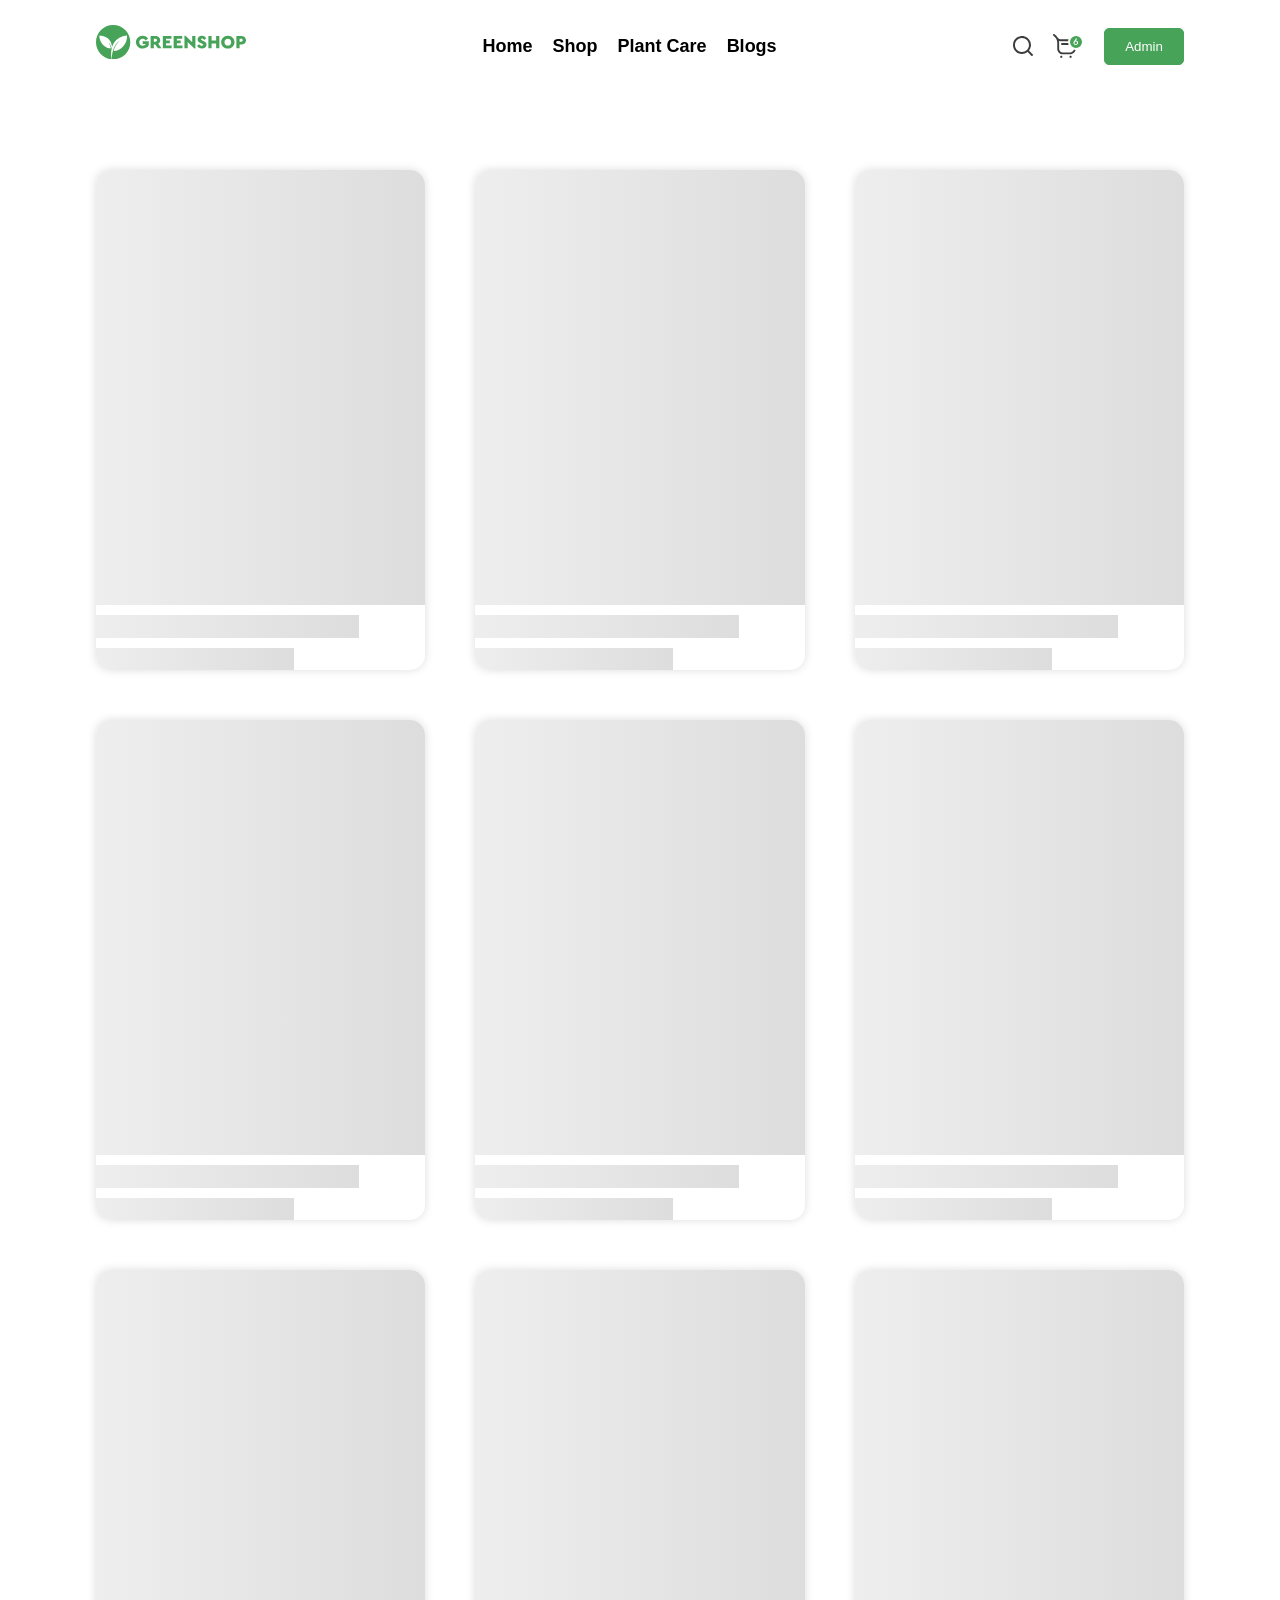
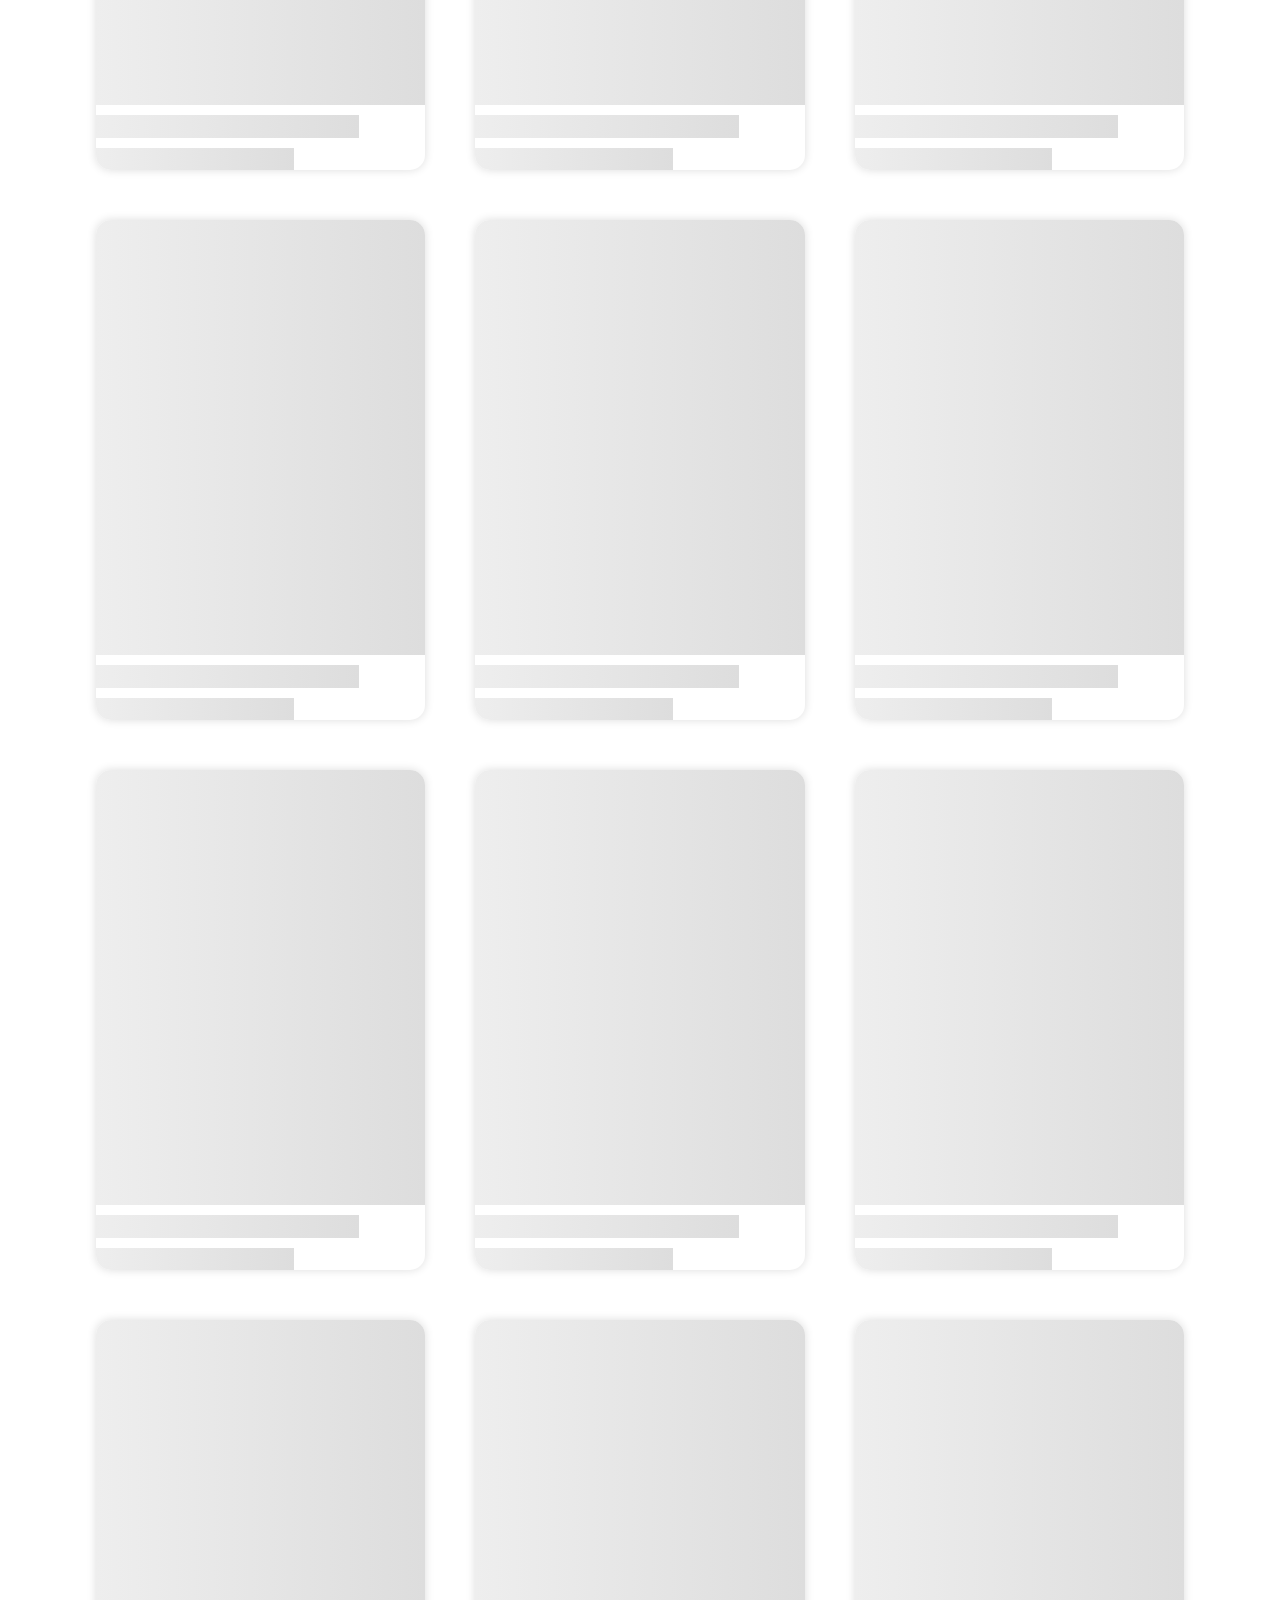
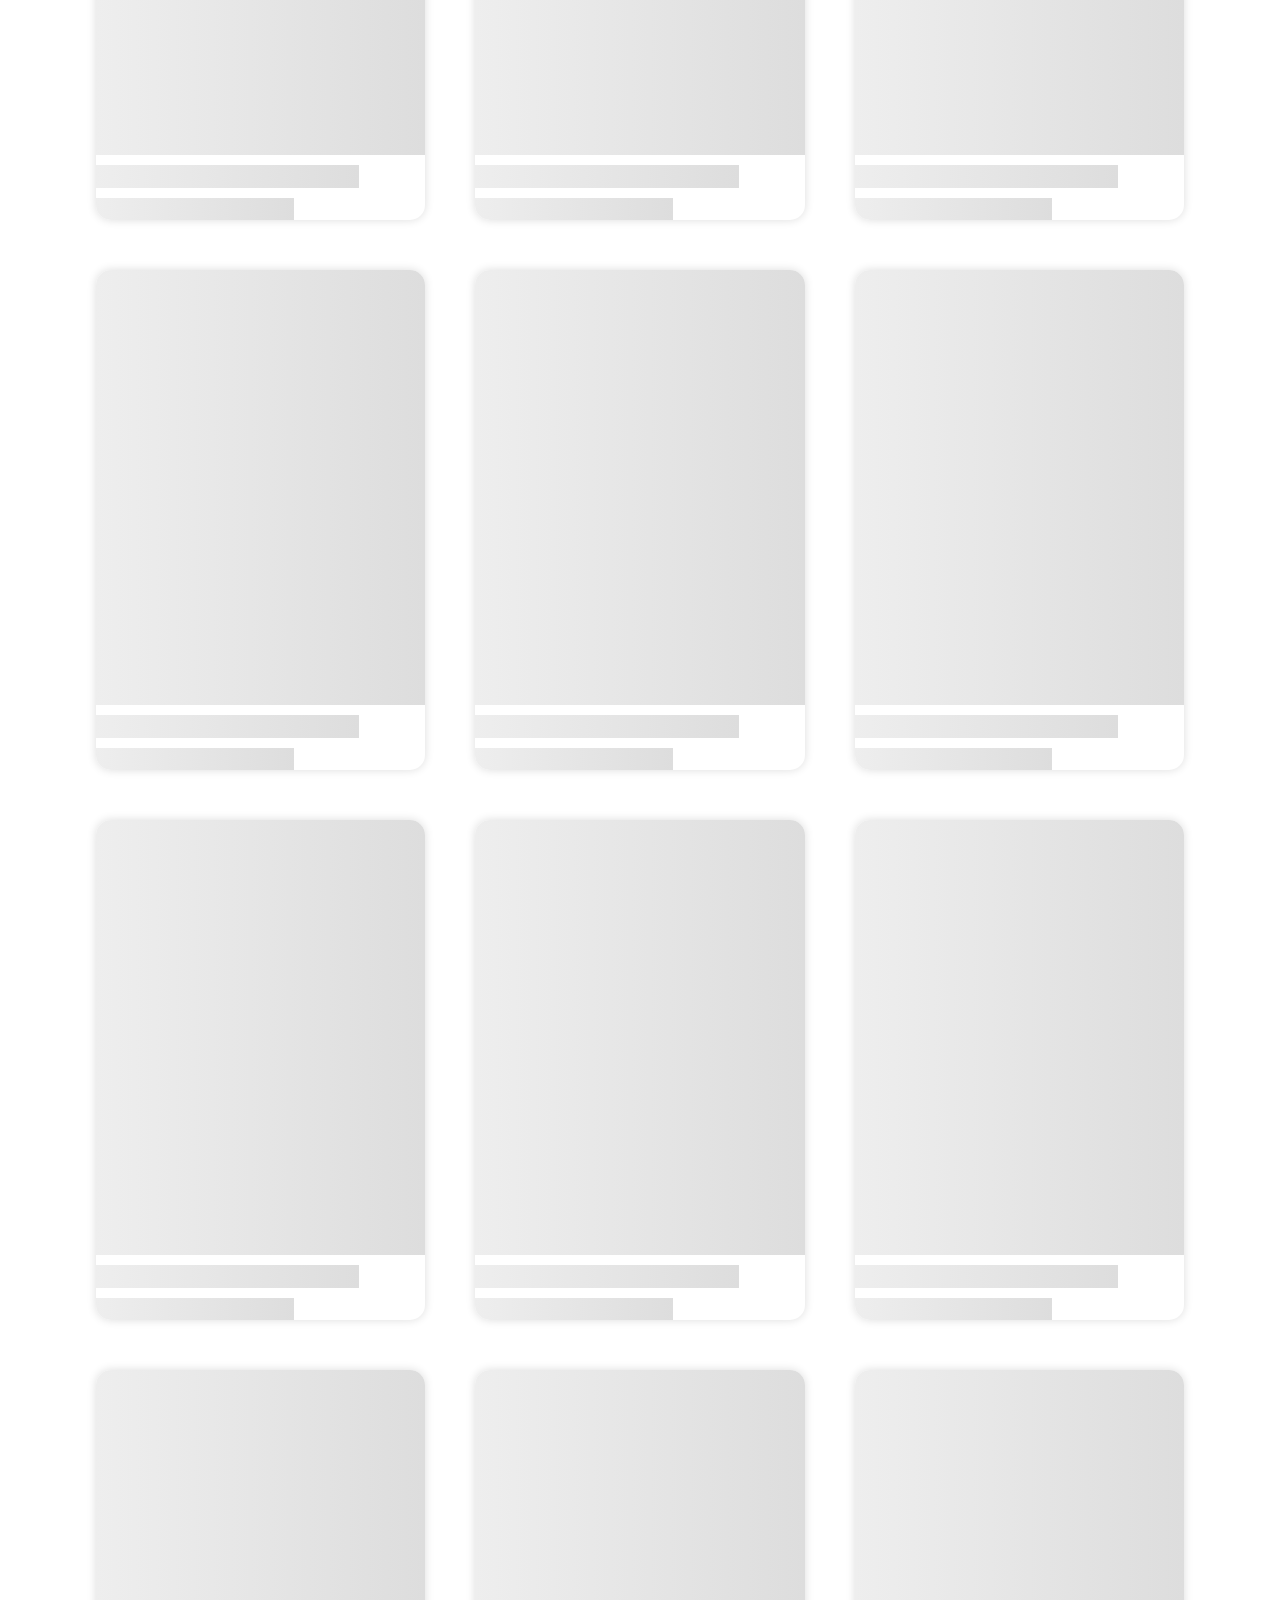
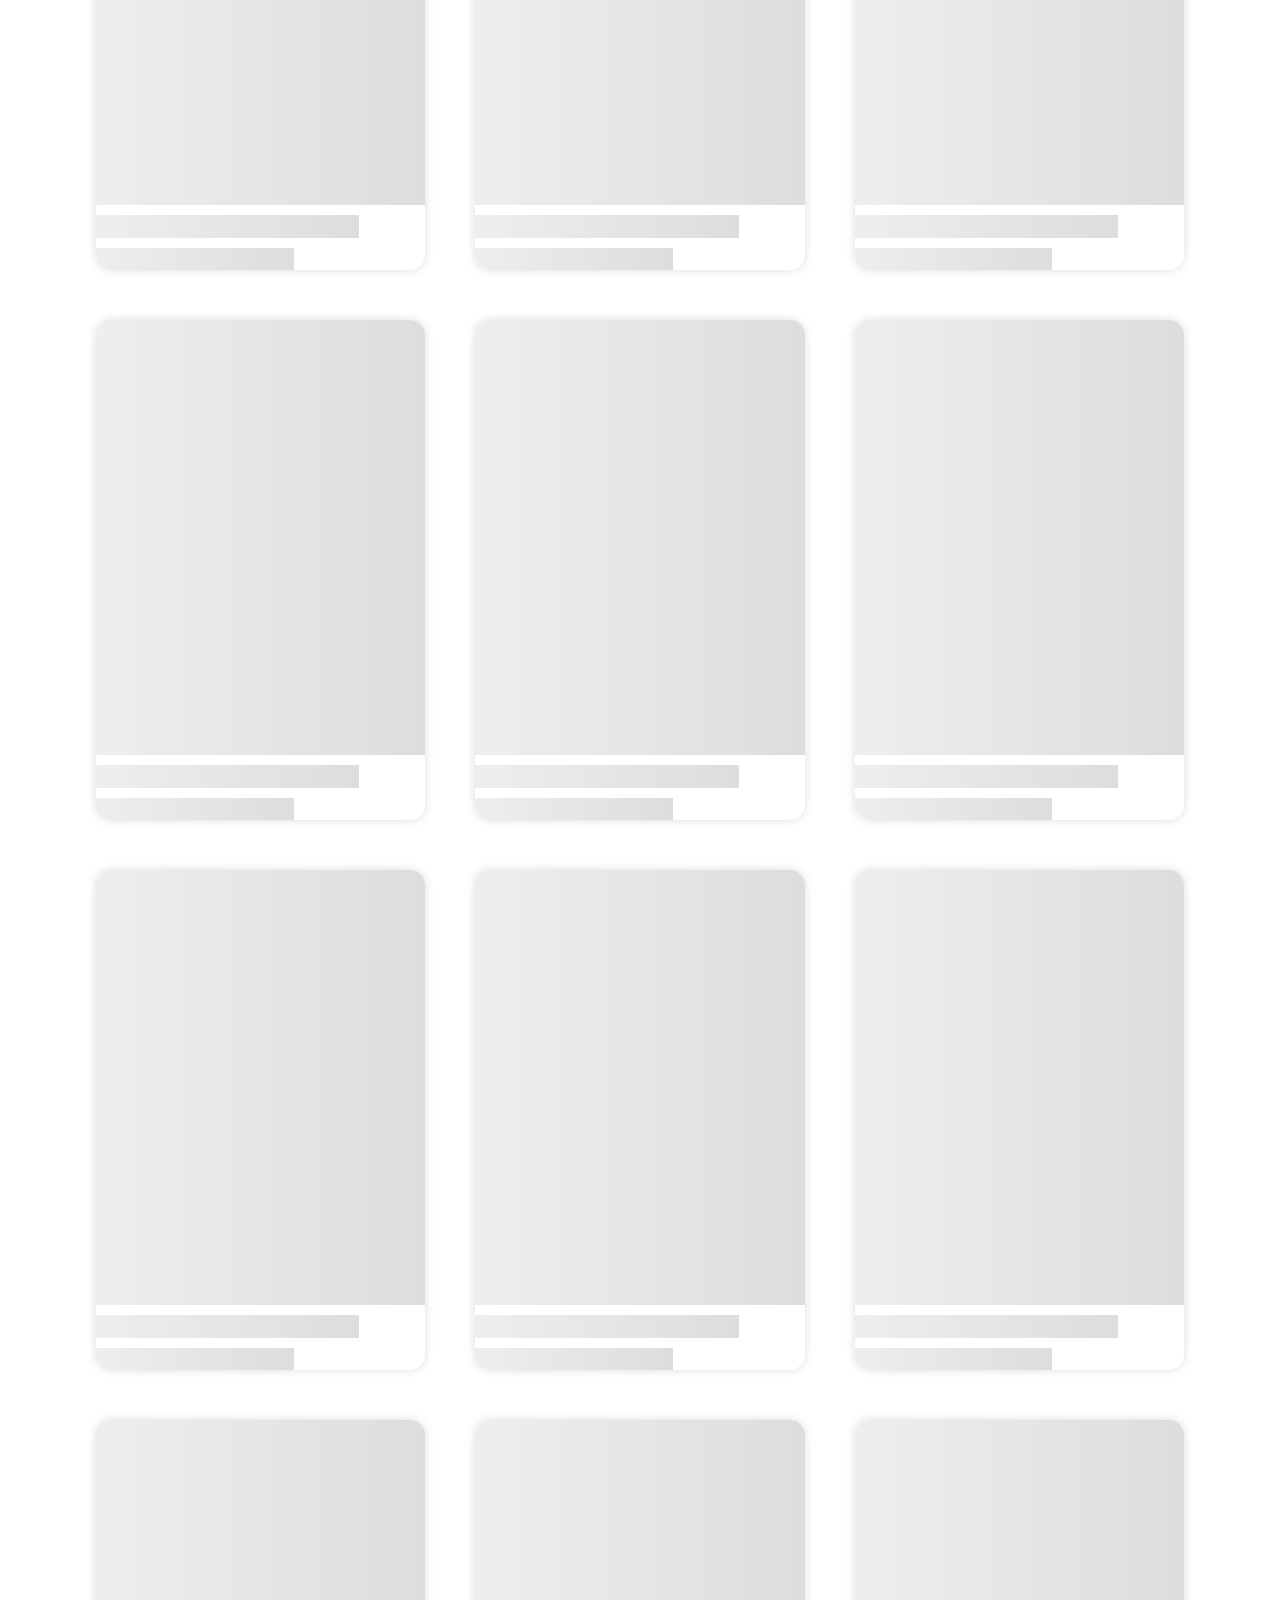
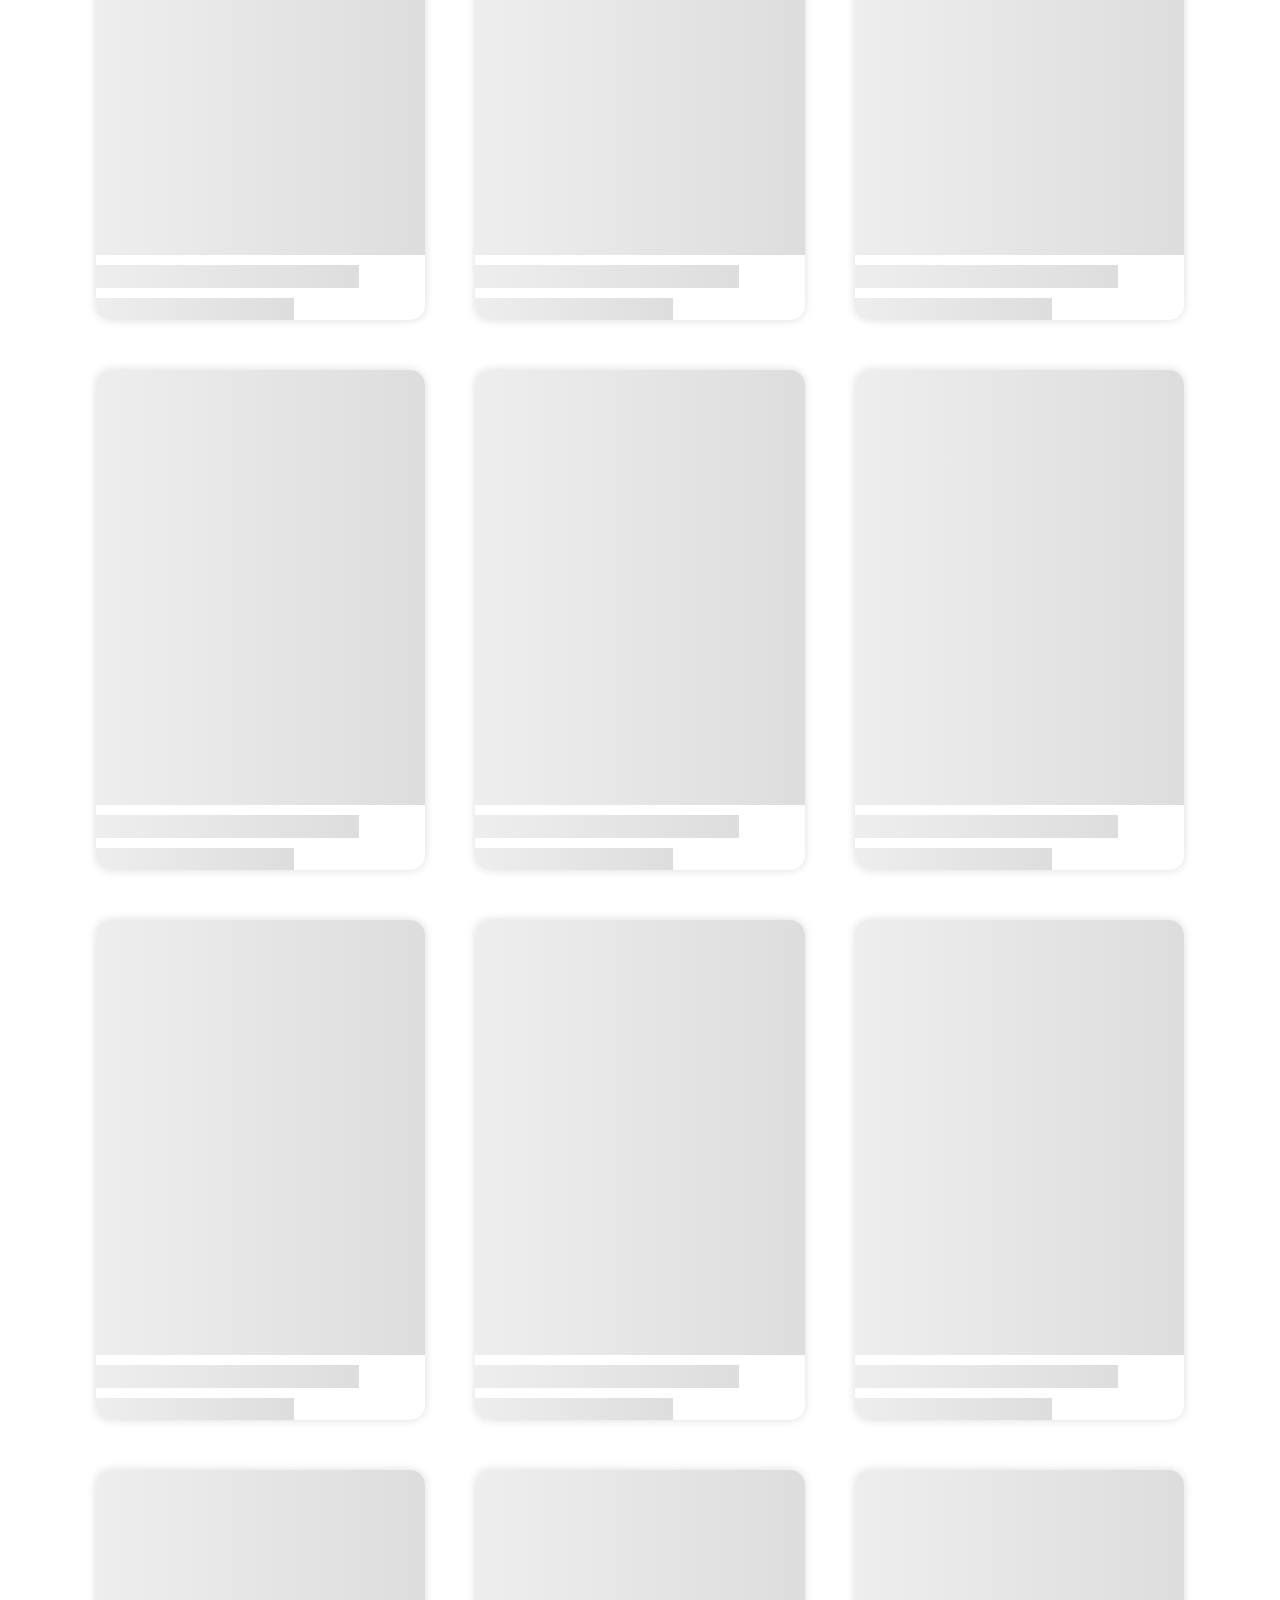
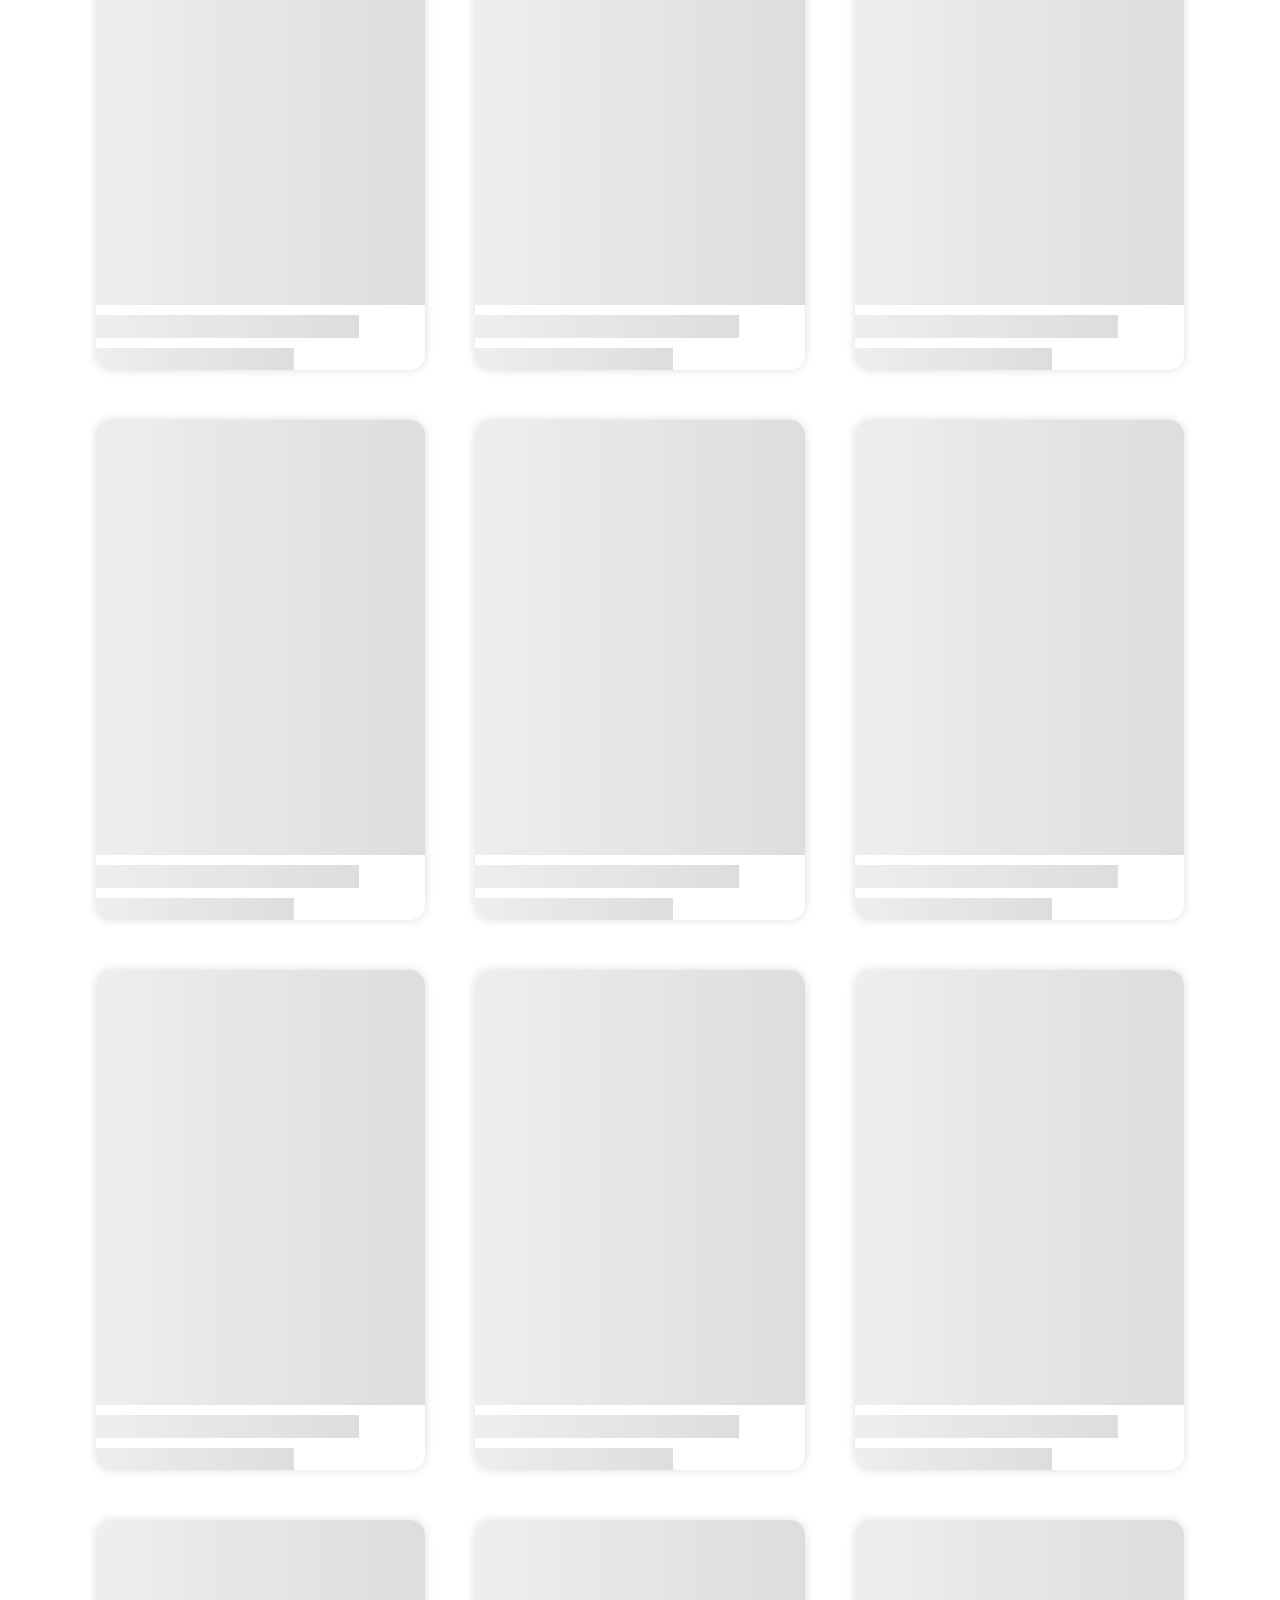
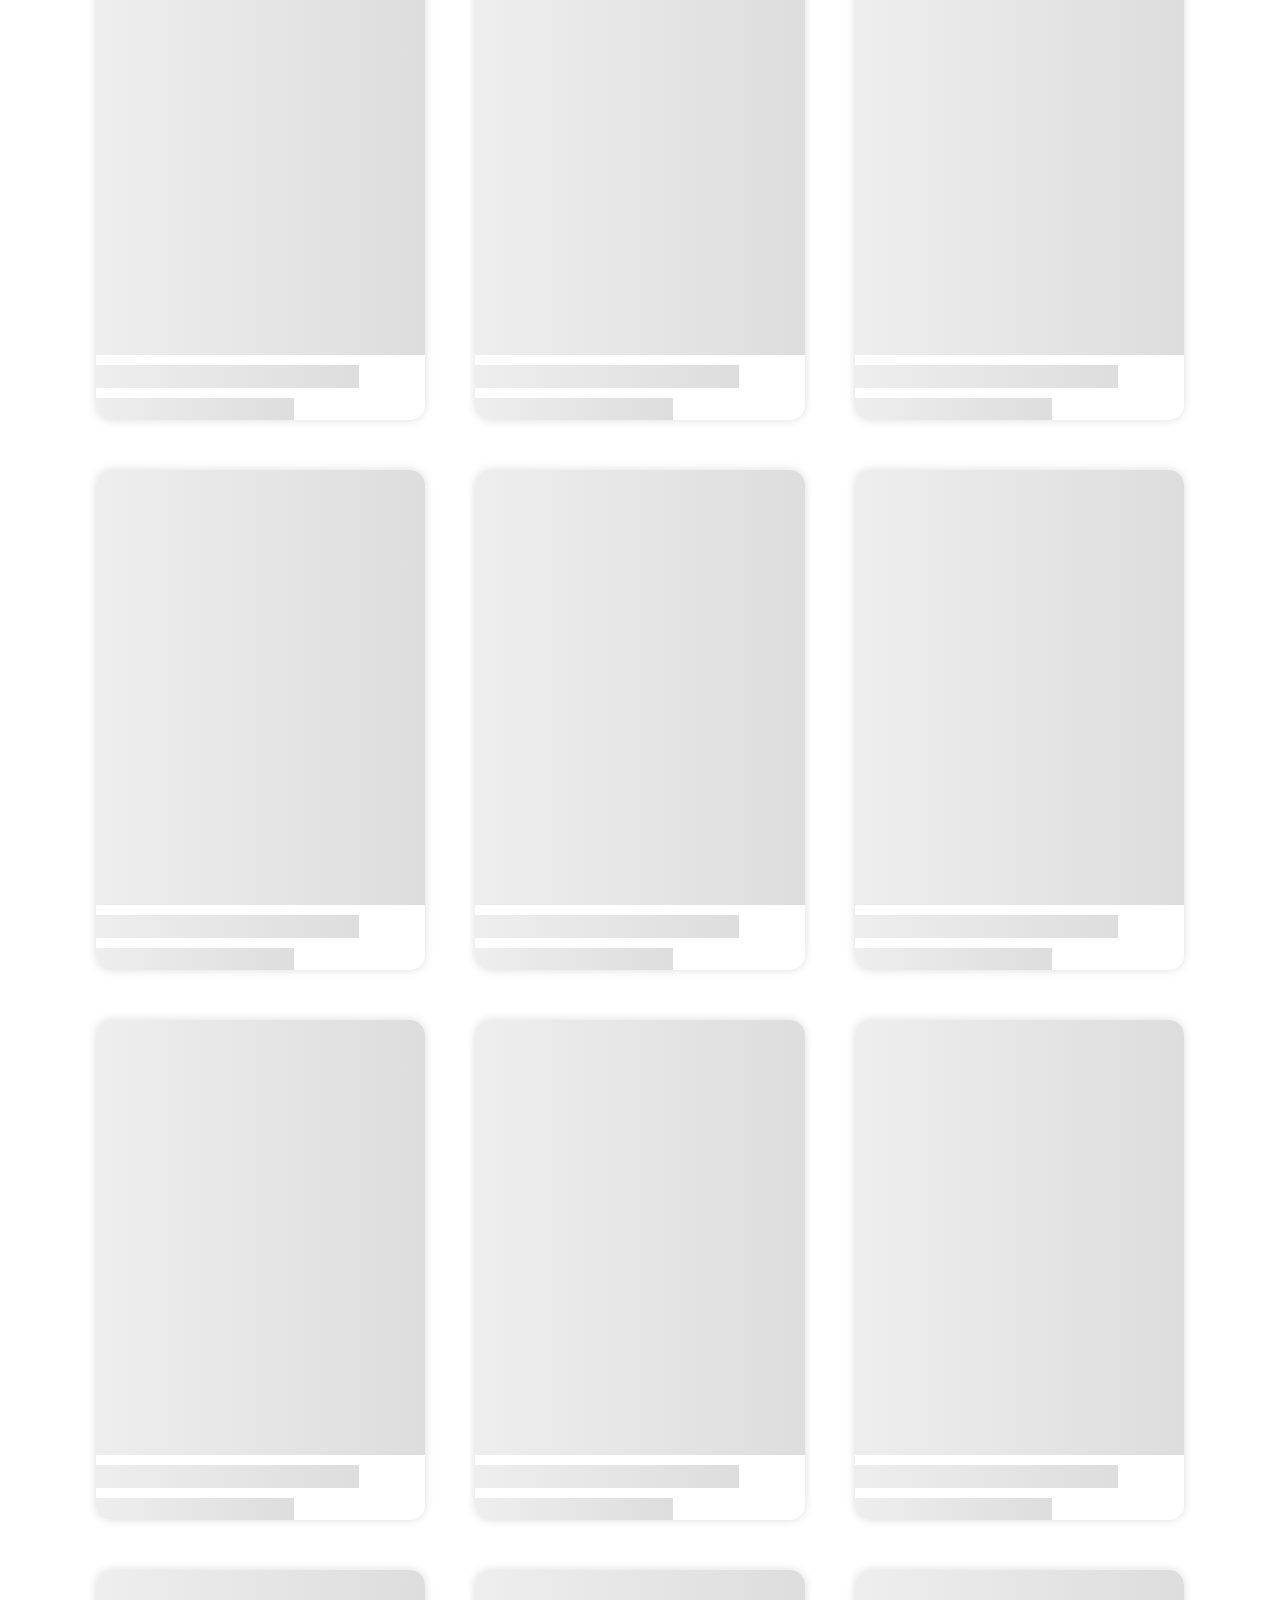
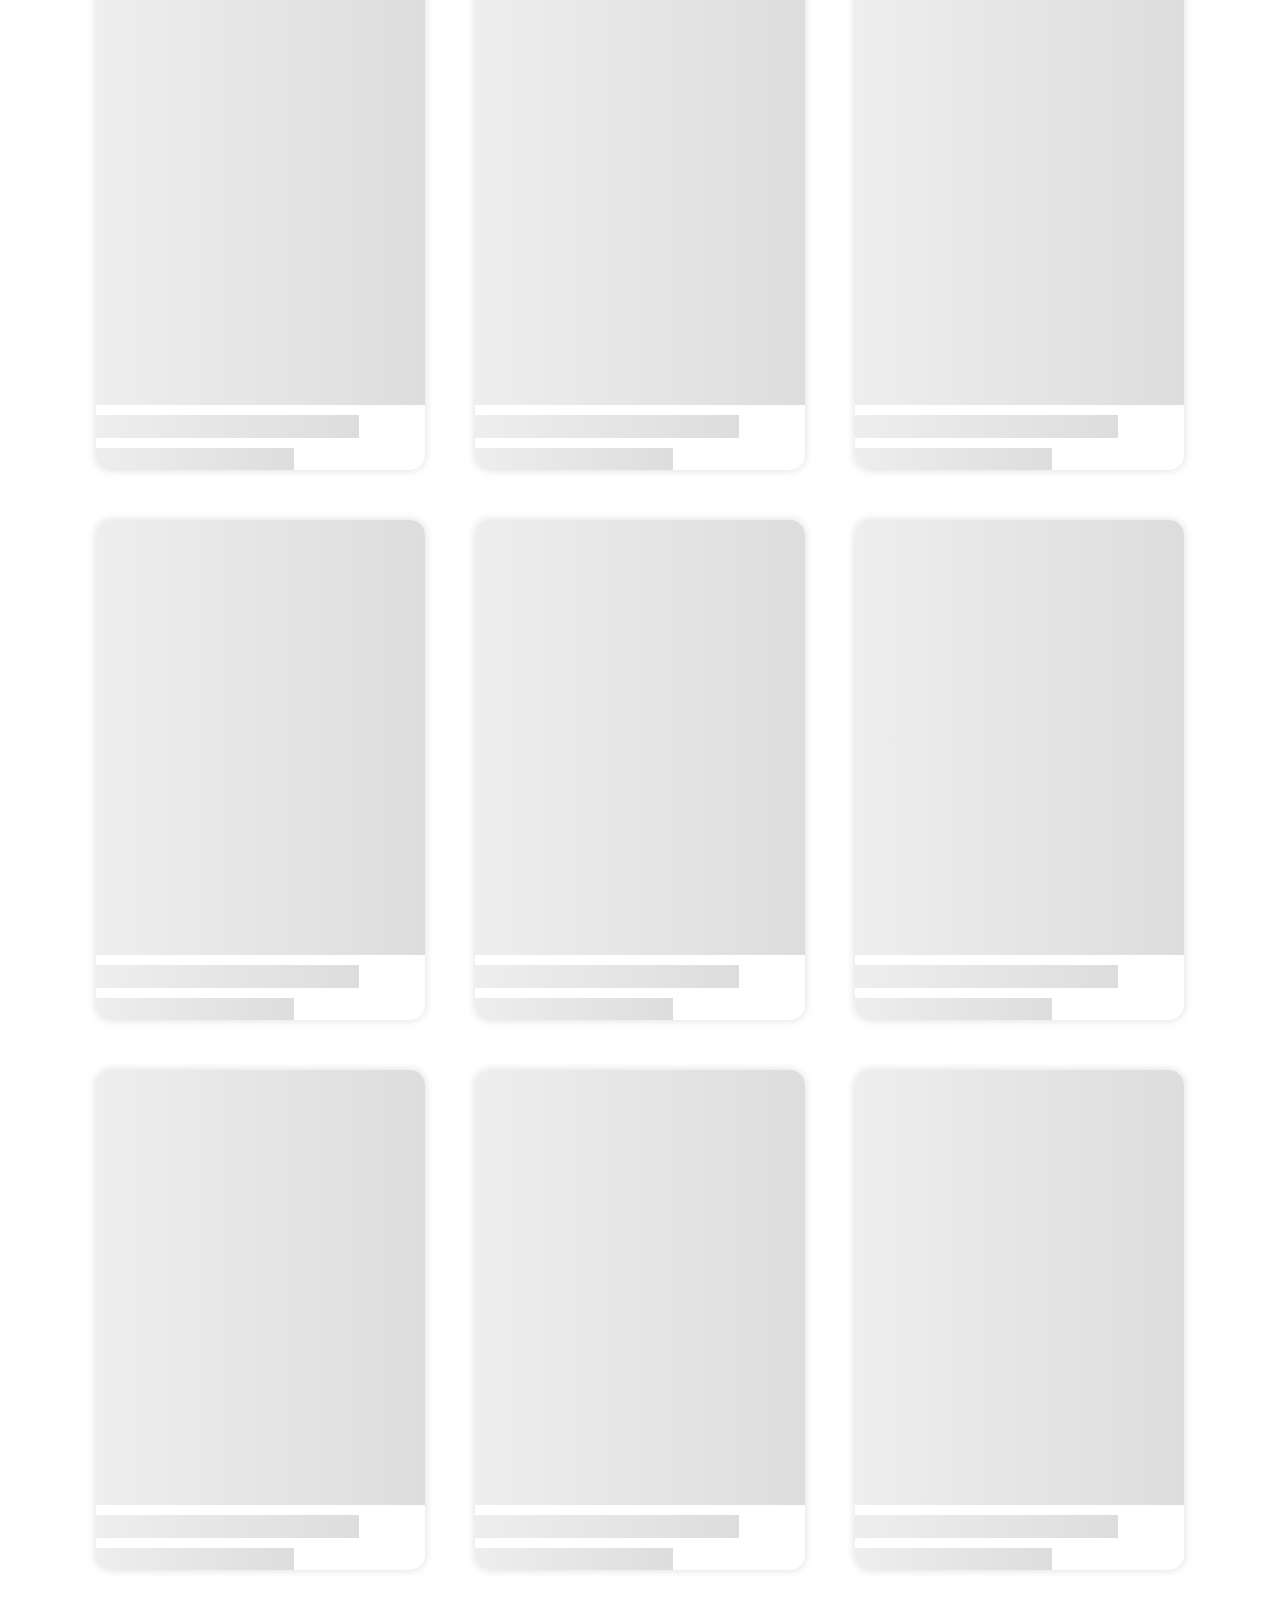
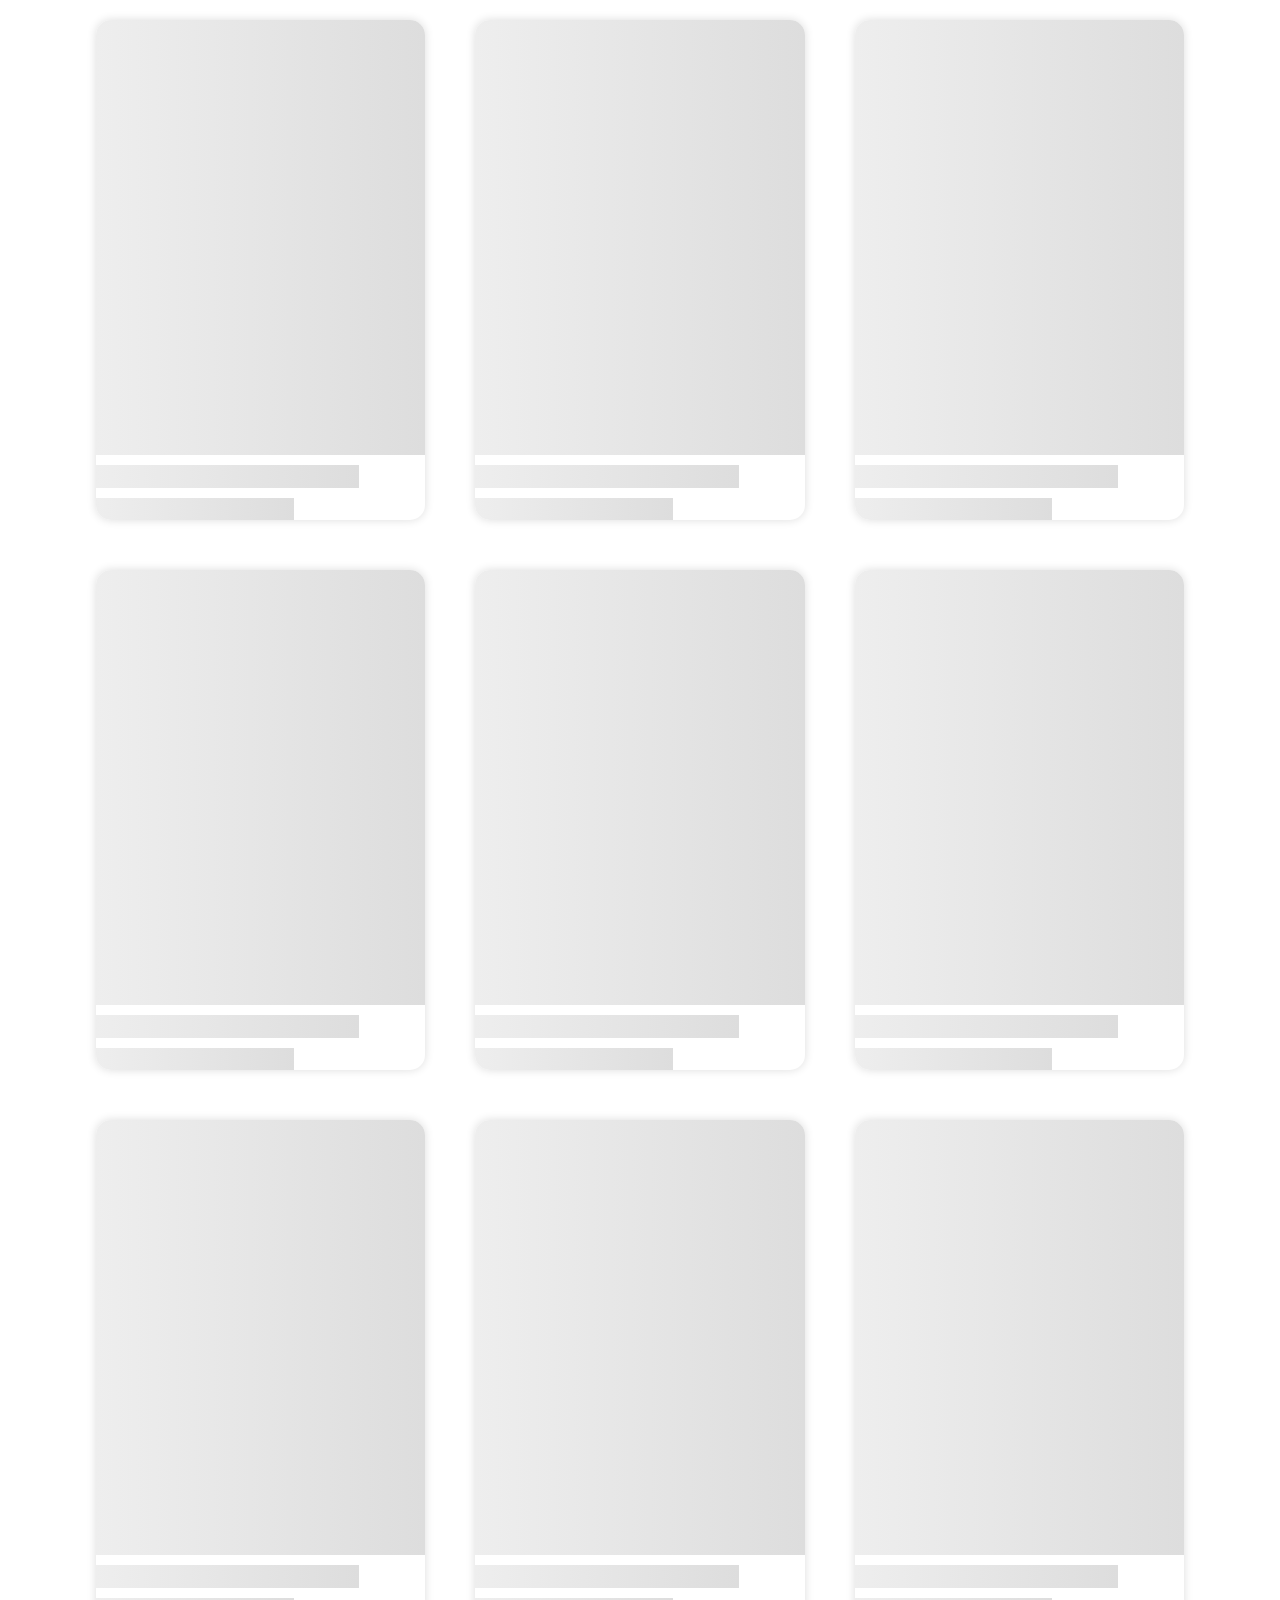
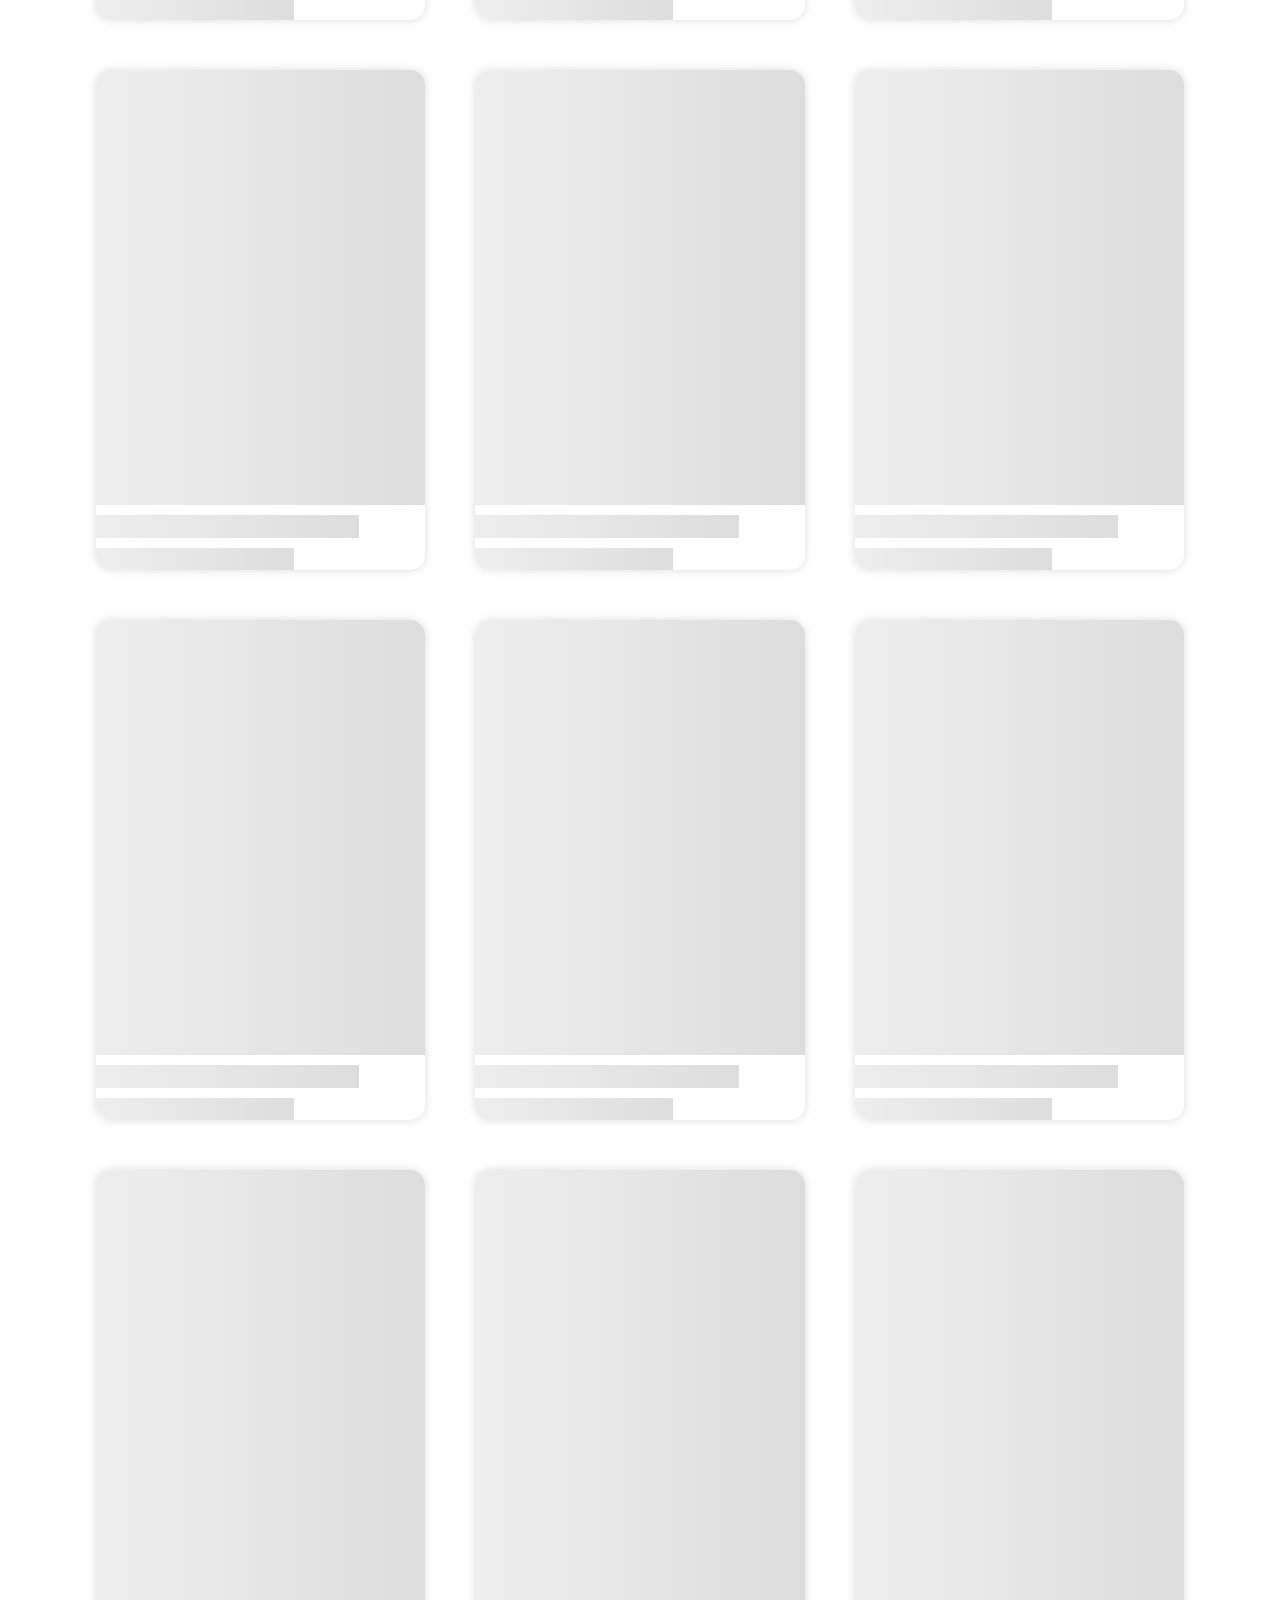
<file: index.html>
<!DOCTYPE html>
<html lang="en">
  <head>
    <meta charset="UTF-8" />
    <meta name="viewport" content="width=device-width, initial-scale=1.0" />
    <title>GREEN SHOP</title>
    <link rel="icon" href="images/logo.svg" />
    <link
      rel="stylesheet"
      href="https://cdnjs.cloudflare.com/ajax/libs/font-awesome/6.5.1/css/all.min.css"
      integrity="sha512-DTOQO9RWCH3ppGqcWaEA1BIZOC6xxalwEsw9c2QQeAIftl+Vegovlnee1c9QX4TctnWMn13TZye+giMm8e2LwA=="
      crossorigin="anonymous"
      referrerpolicy="no-referrer"
    />
    <link rel="stylesheet" href="/css/style.min.css" />
  </head>

  <body>
    <a href="#hero">
      <div class="back-top">
        <i class="fa-solid fa-arrow-up-long"></i>
      </div>
    </a>
    <header class="header">
      <div class="container">
        <nav class="header__nav df">
          <div class="header__nav__logo">
            <a href="/index.html"><img src="images/logo.svg" alt="" /></a>
          </div>
          <ul class="header__nav__right__list df">
            <li class="header__nav__right__list__item">
              <a href="#hero">Home</a>
            </li>
            <li class="header__nav__right__list__item">
              <a href="#">Shop</a>
            </li>
            <li class="header__nav__right__list__item">
              <a href="#">Plant Care</a>
            </li>
            <li class="header__nav__right__list__item">
              <a href="#">Blogs</a>
            </li>
            <li class="header__nav__right__list__close">
              <i class="fa-solid fa-x"></i>
            </li>
          </ul>
          <div class="header__nav__right__btns df">
            <div style="gap: 20px" class="tel df">
              <img src="/images/search.svg" alt="" />
              <img src="/images/korzina.svg" alt="" />
            </div>
            <button class="logIN__btn"><a class="navbar__link">Log in</a></button>
            <button class="header__nav__right__btns__hamburger">
              <span class="header__nav__right__btns__hamburger__line"></span>
              <span class="header__nav__right__btns__hamburger__line"></span>
              <span class="header__nav__right__btns__hamburger__line"></span>
            </button>
          </div>
        </nav>
      </div>
    </header>
    <main>
      <section id="hero" class="container">
        <div class="module">
          <div class="register__module">
            <div class="register__module__top">
              <button class="x__button__register">
                <img src="/images/x.svg" alt="" />
              </button>
              <div class="register__module__top__btns">
                <button class="login__link__register">Login</button> |
                <button class="register__link__register">Register</button>
              </div>
            </div>

            <form class="register__form" action="">
              <h3>Enter your username and password to register.</h3>
              <input placeholder="Username" required type="text" />
              <input
                placeholder="Enter your email address"
                required
                type="email"
              />
              <input placeholder="Password" required type="password" />
              <input placeholder="Confirm password" required type="text" />
              <button class="register__btn">Register</button>
            </form>
            <div class="register__module__bottom">
              <img src="/images/orloginwith.svg" alt="" />
              <img src="/images/google.svg" alt="" />
              <img src="/images/facebook.svg" alt="" />
            </div>
          </div>
          <div class="login__module">
            <div class="login__module__top">
              <button class="x__button__login">
                <img src="/images/x.svg" alt="" />
              </button>
              <div class="login__module__top__btns">
                <button class="login__link">Login</button> |
                <button class="register__link">Register</button>
              </div>
            </div>

            <form class="login__form" action="">
              <h3>Enter your username and password to login.</h3>
              <p style="color: red;" class="error">Your email or password is incorrect</p>
              <input class="input__username"
                placeholder="Username"
                value="atuny0"
                required
                type="text"
              />
              <input value="9uQFF1Lh" class="input__password" placeholder="Password" required type="password" />
              <p>Forgot Password ?</p>
              <button class="login__btn">Login</button>
            </form>
            <div class="login__module__bottom">
              <img src="/images/orloginwith.svg" alt="" />
              <img src="/images/google.svg" alt="" />
              <img src="/images/facebook.svg" alt="" />
            </div>
          </div>
        </div>
        <div class="cards">
          <div class="loading">
            <div class="loading__item">
              <div class="loading__img bg__animation"></div>
              <div class="loading__title bg__animation"></div>
              <div class="loading__title bg__animation"></div>
            </div>
          </div>
          <div class="wrapper"></div>
          <button class="see__more__btn">See more</button>
        </div>
      </section>
    </main>
    <footer id="footer">
      <div class="container footer">
        <div class="footer__top" class="container">
          <ul class="footer__logo">
            <img class="footer__logo__img" src="images/footerlogo.svg" alt="" />
            <img src="images/socials.svg" alt="" />
          </ul>
          <ul>
            <h3>Навигация</h3>
            <a href="#hero">Главная</a>
            <a href="#">Каталог</a>
            <a href="#">Оптовая продажа</a>
            <a href="#">О нас</a>
          </ul>
          <ul>
            <h3>Наши контакты</h3>
            <a href="tel:+7 (988) 565 00 38">+7 (988) 565 00 38</a>
            <a href="tel:+375 33 662 82 56">+375 33 662 82 56</a>
            <a href="email:vladpertcev@mail.ru">vladpertcev@mail.ru</a>
            <a href="email:korobko416@gmail.com">korobko416@gmail.com</a>
          </ul>
          <ul>
            <h3>Наш адрес</h3>
            <a href="#hero">Россия</a>
            <a href="#"> Ростов-на-Дону ул.</a>
            <a href="#"> Богачева, 16</a>
          </ul>
          <ul>
            <h3>информация</h3>
            <a href="#hero">Доставка и оплата</a>
            <a href="#">Гарантии</a>
            <a href="#">Оптовая продажа</a>
            <a href="#">Возврат товара</a>
          </ul>
        </div>
      </div>
    </footer>
    <script src="./js/main.js"></script>
    <script src="/js/modul.js"></script>
    <script src="/js/app.js"></script>
    <script src="/js/login.js"></script>
  </body>
</html>
</file>
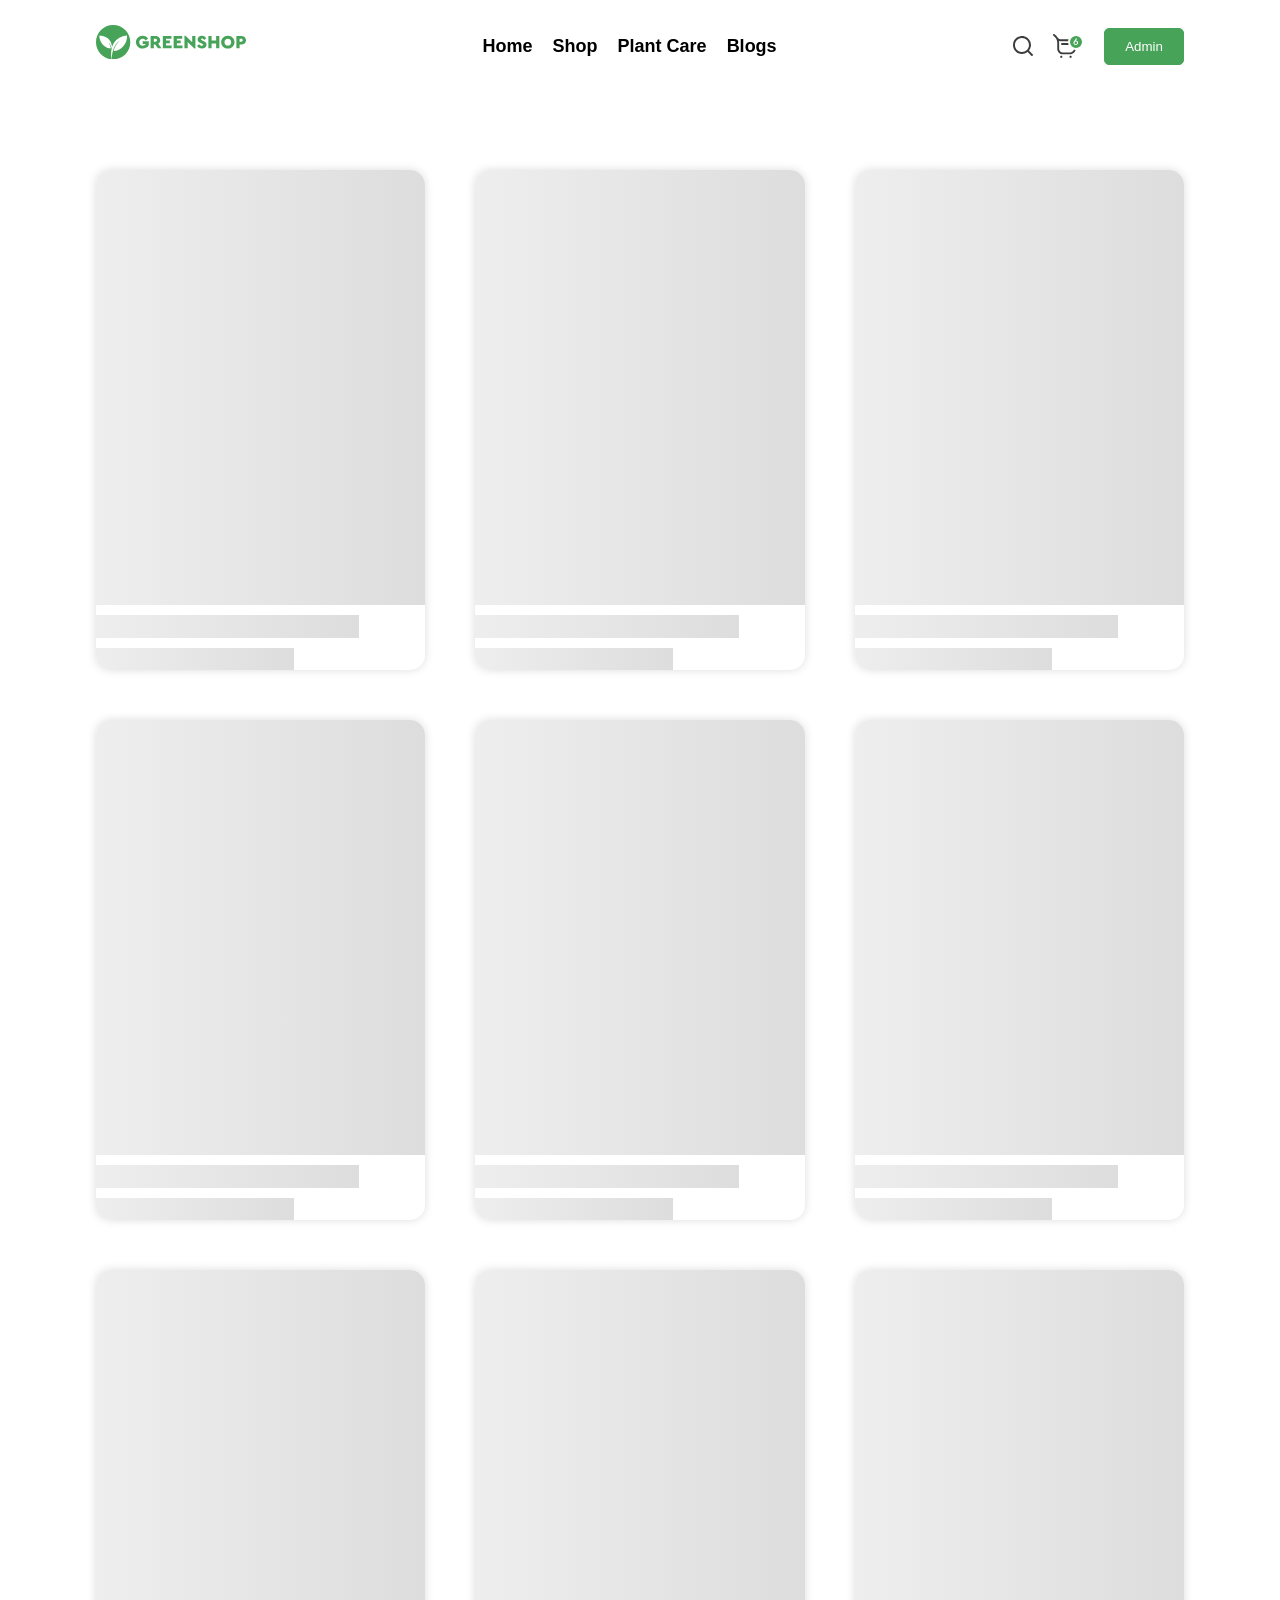
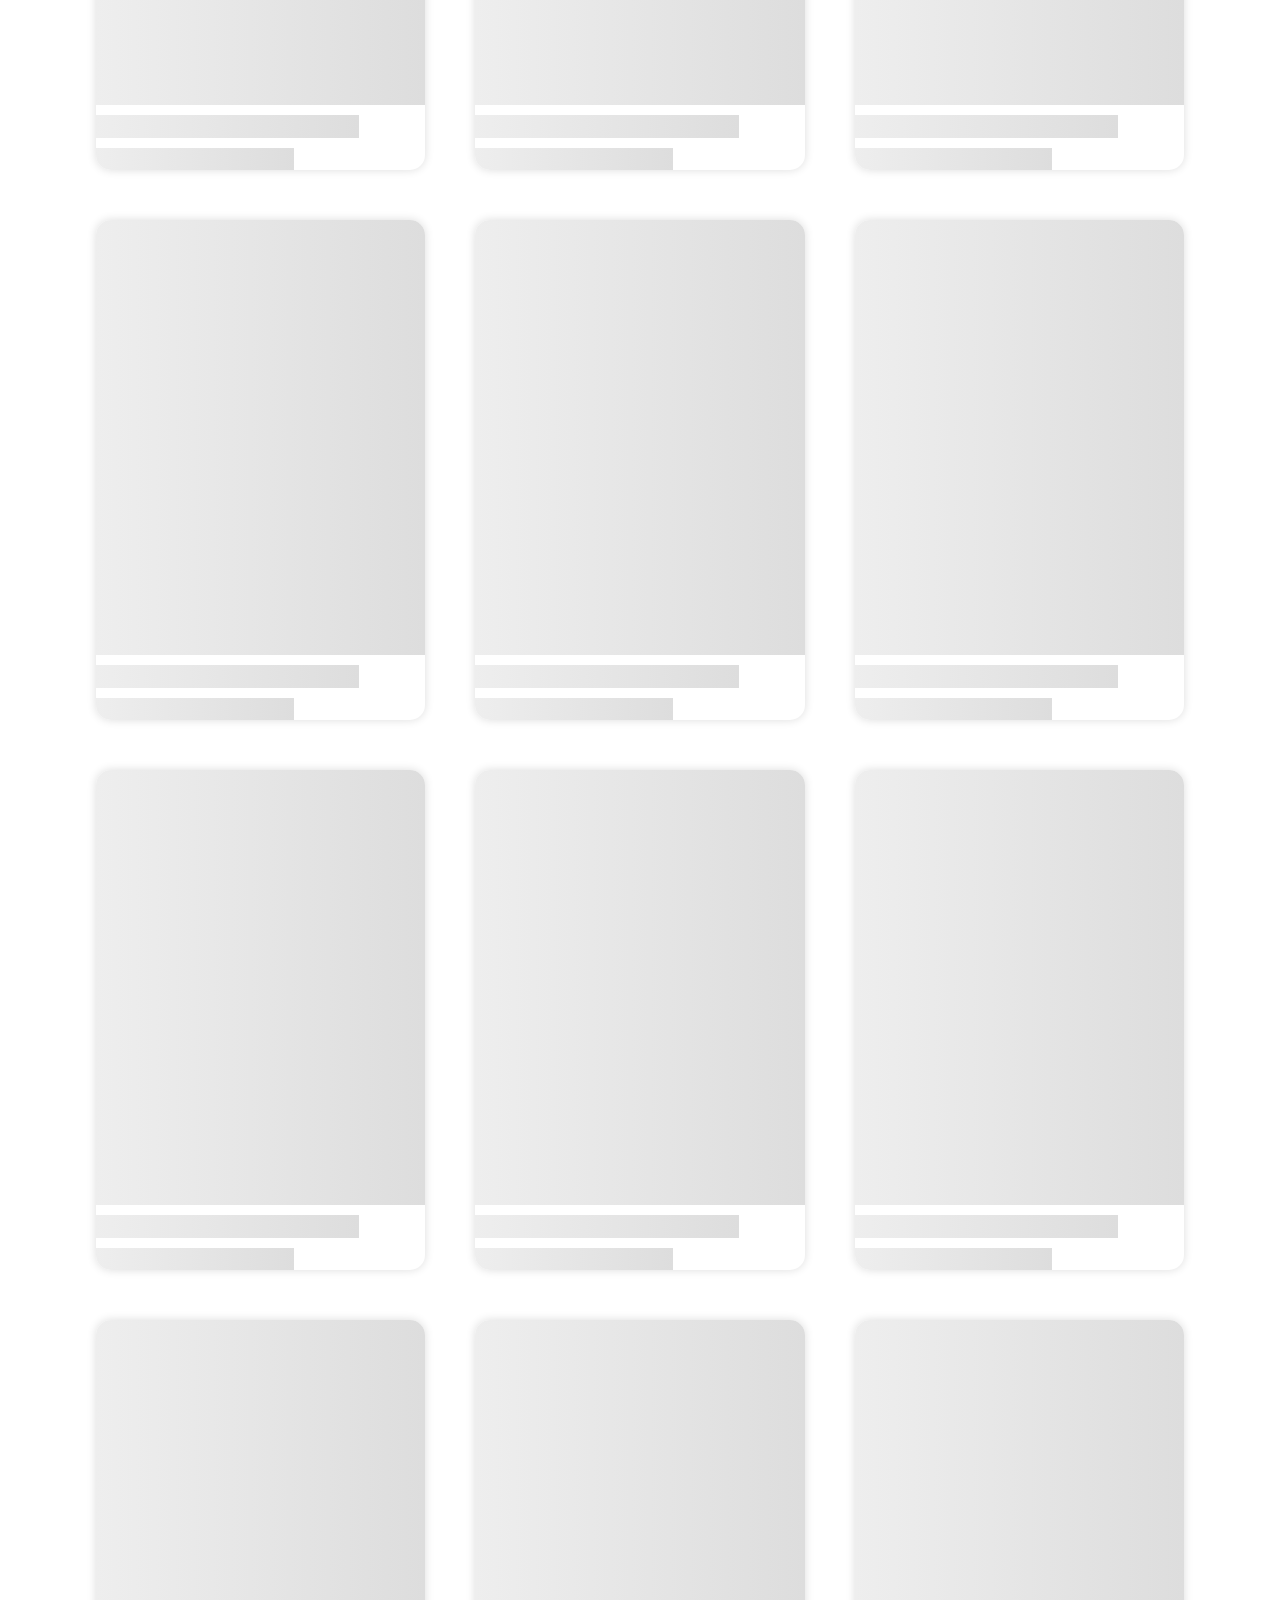
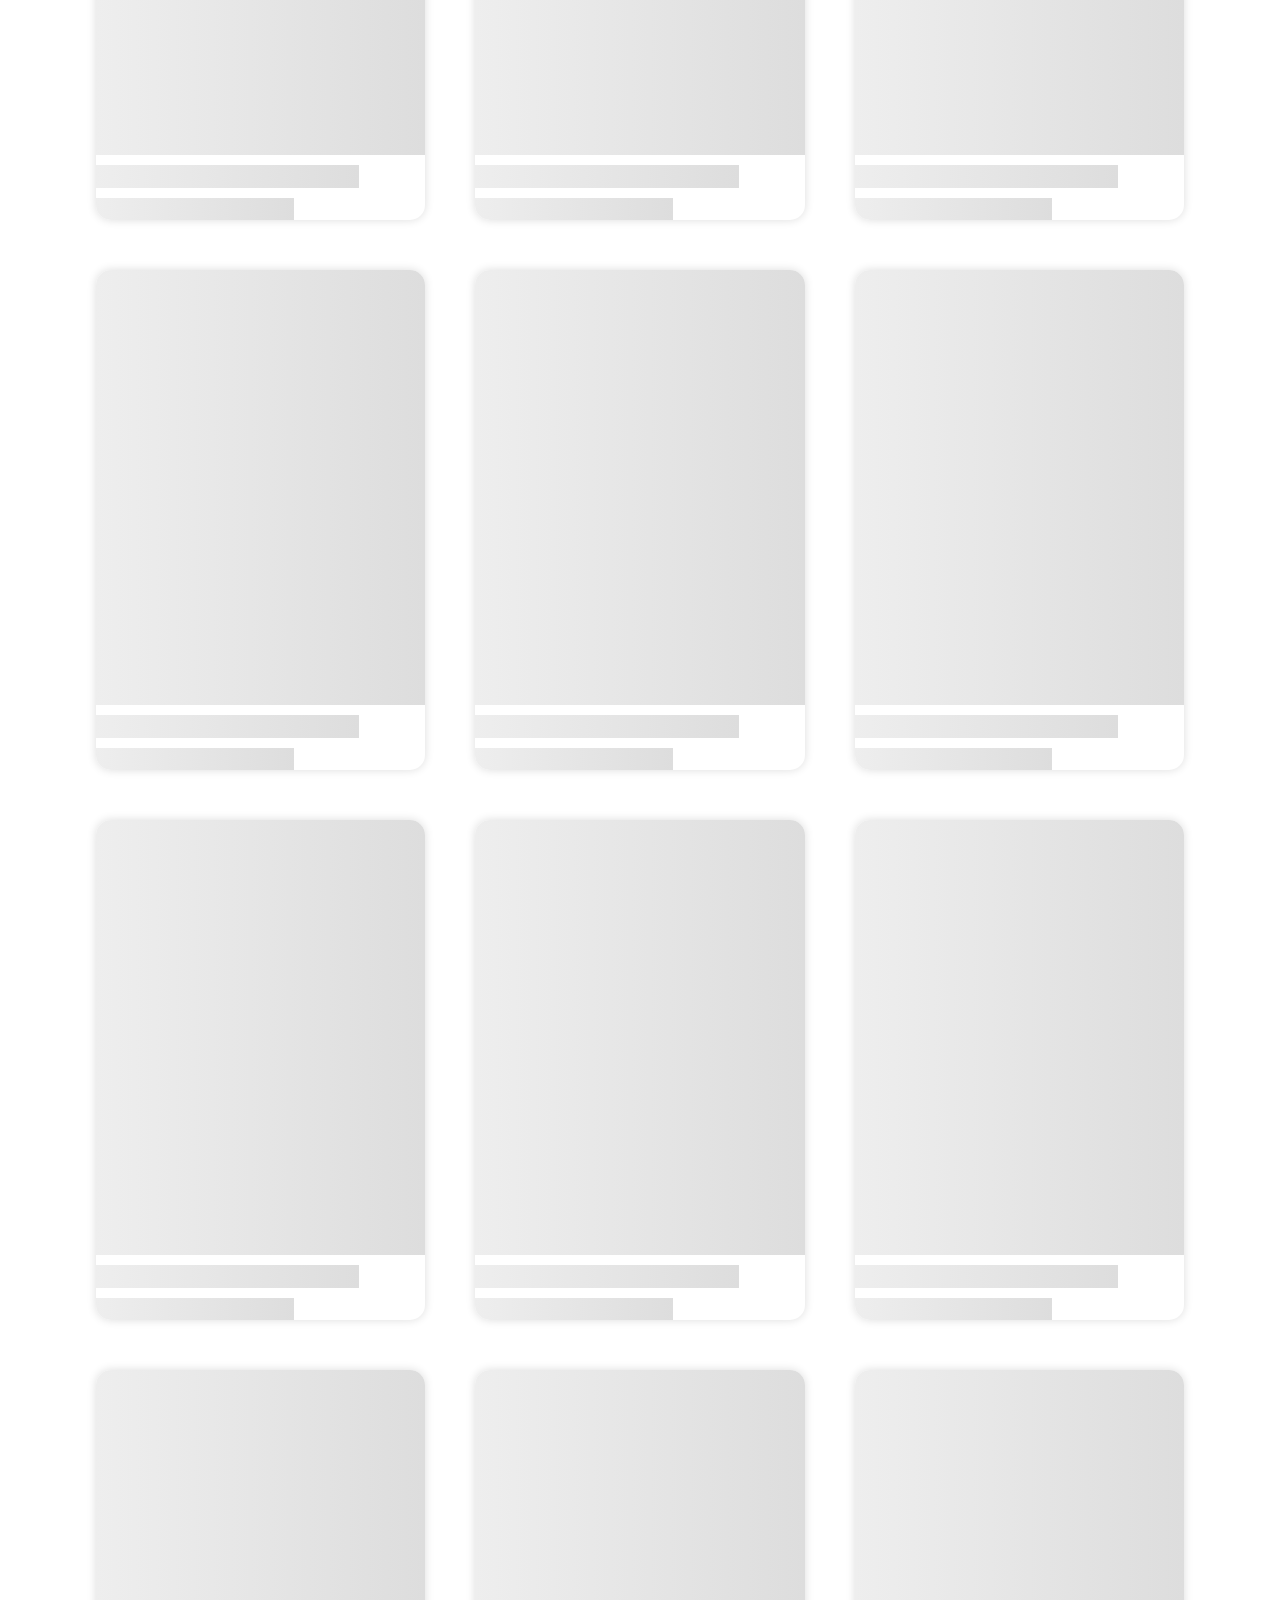
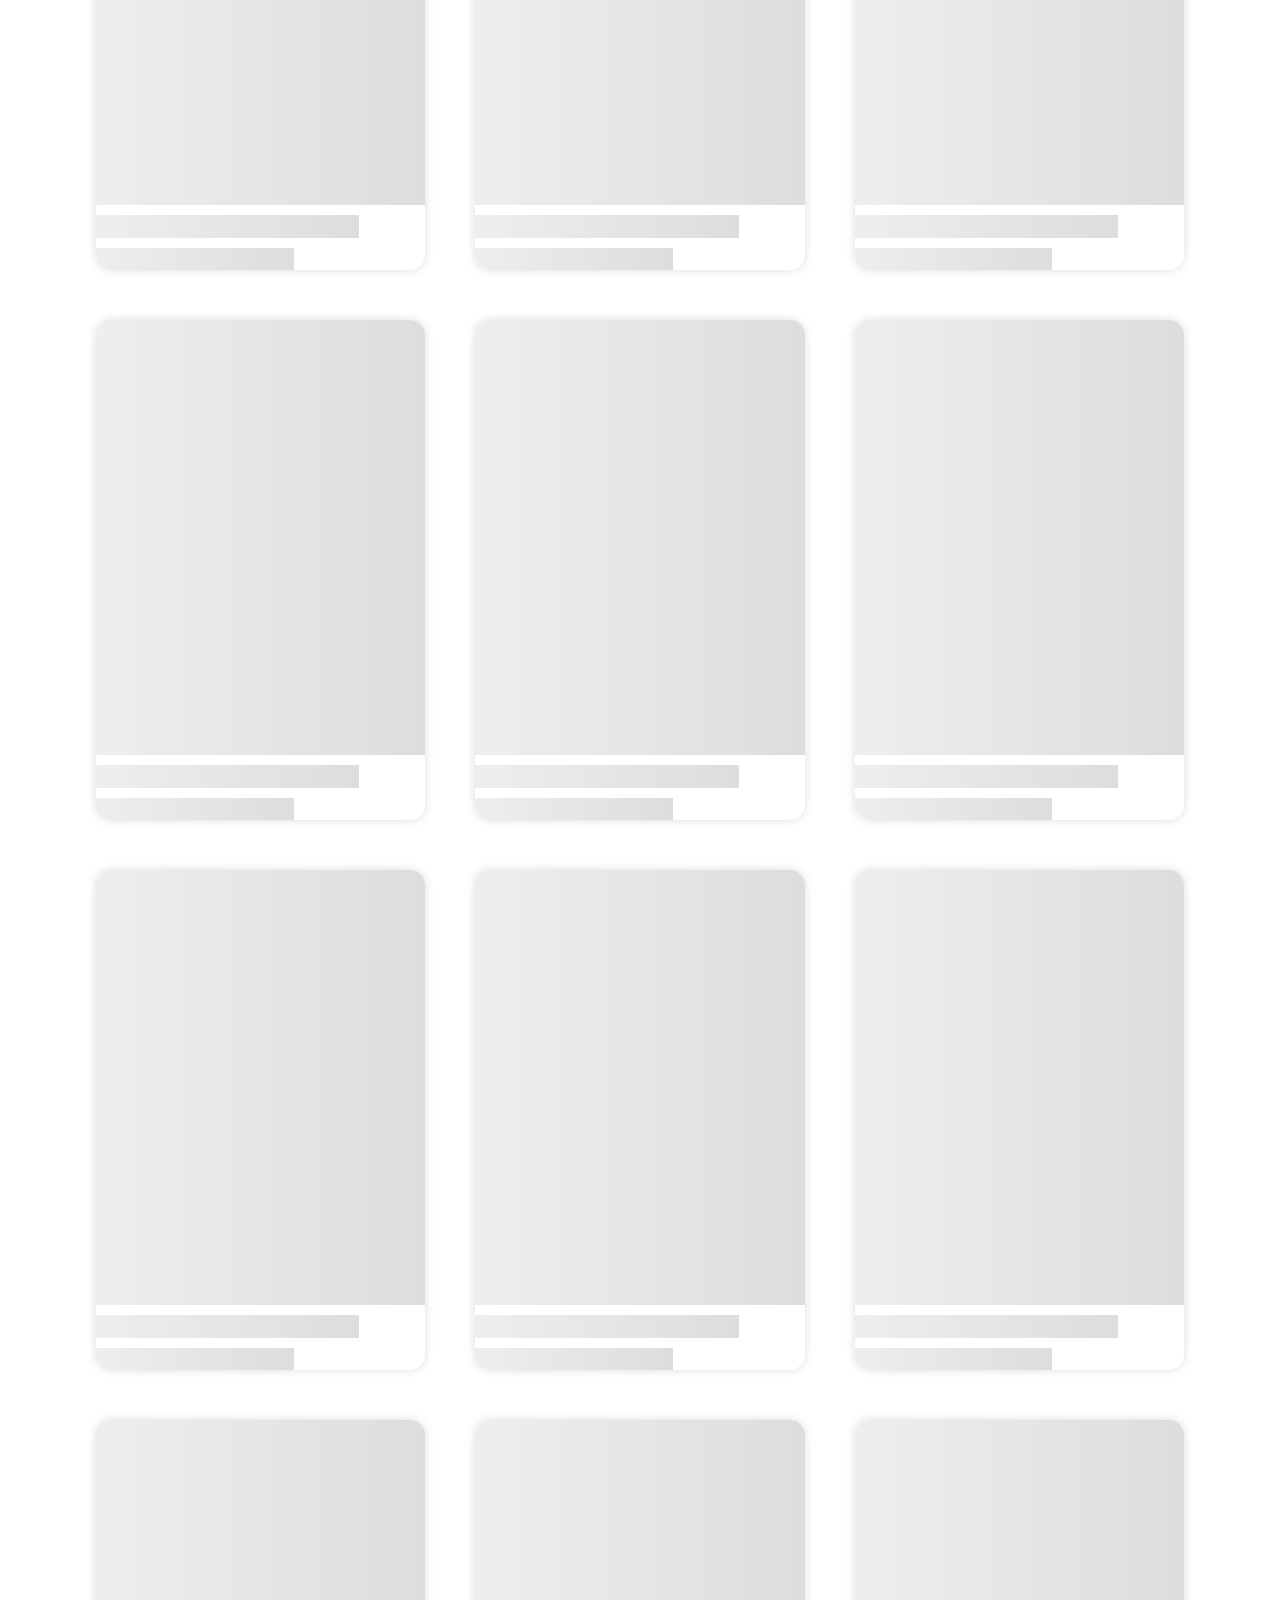
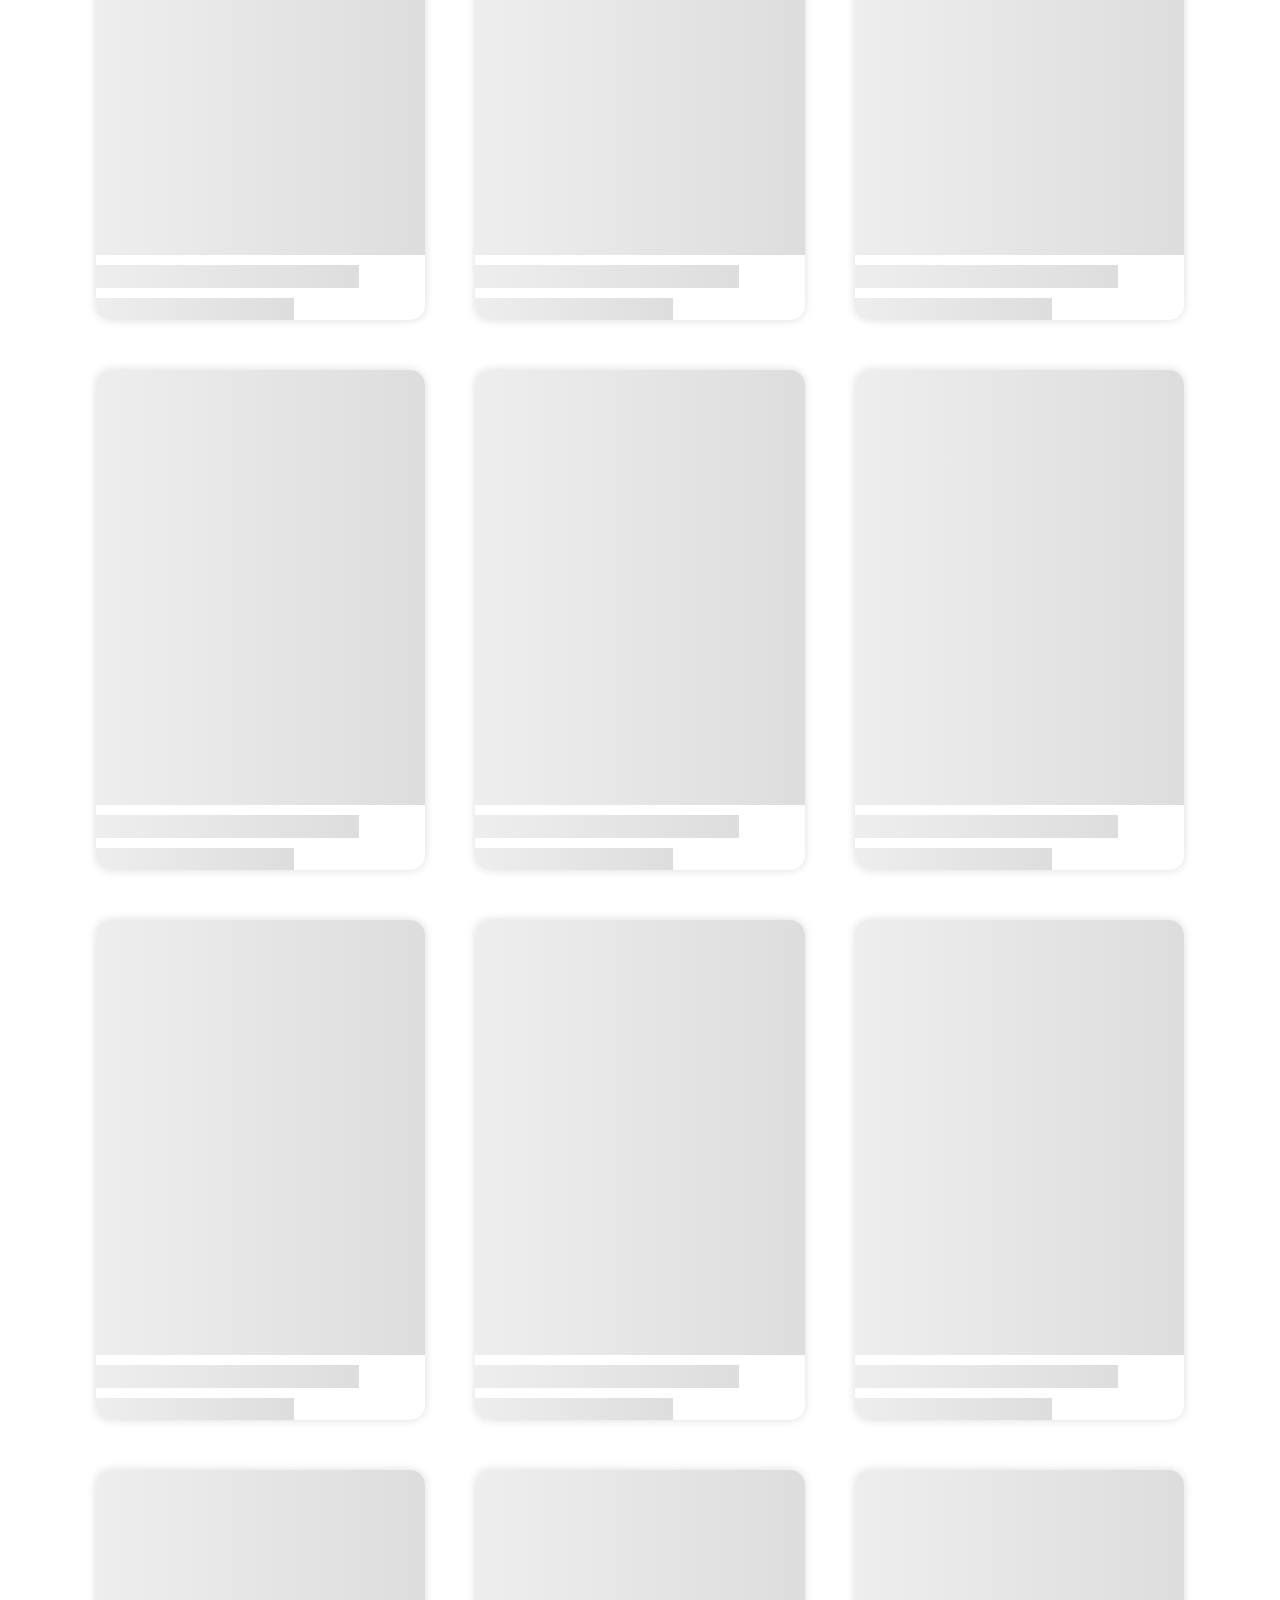
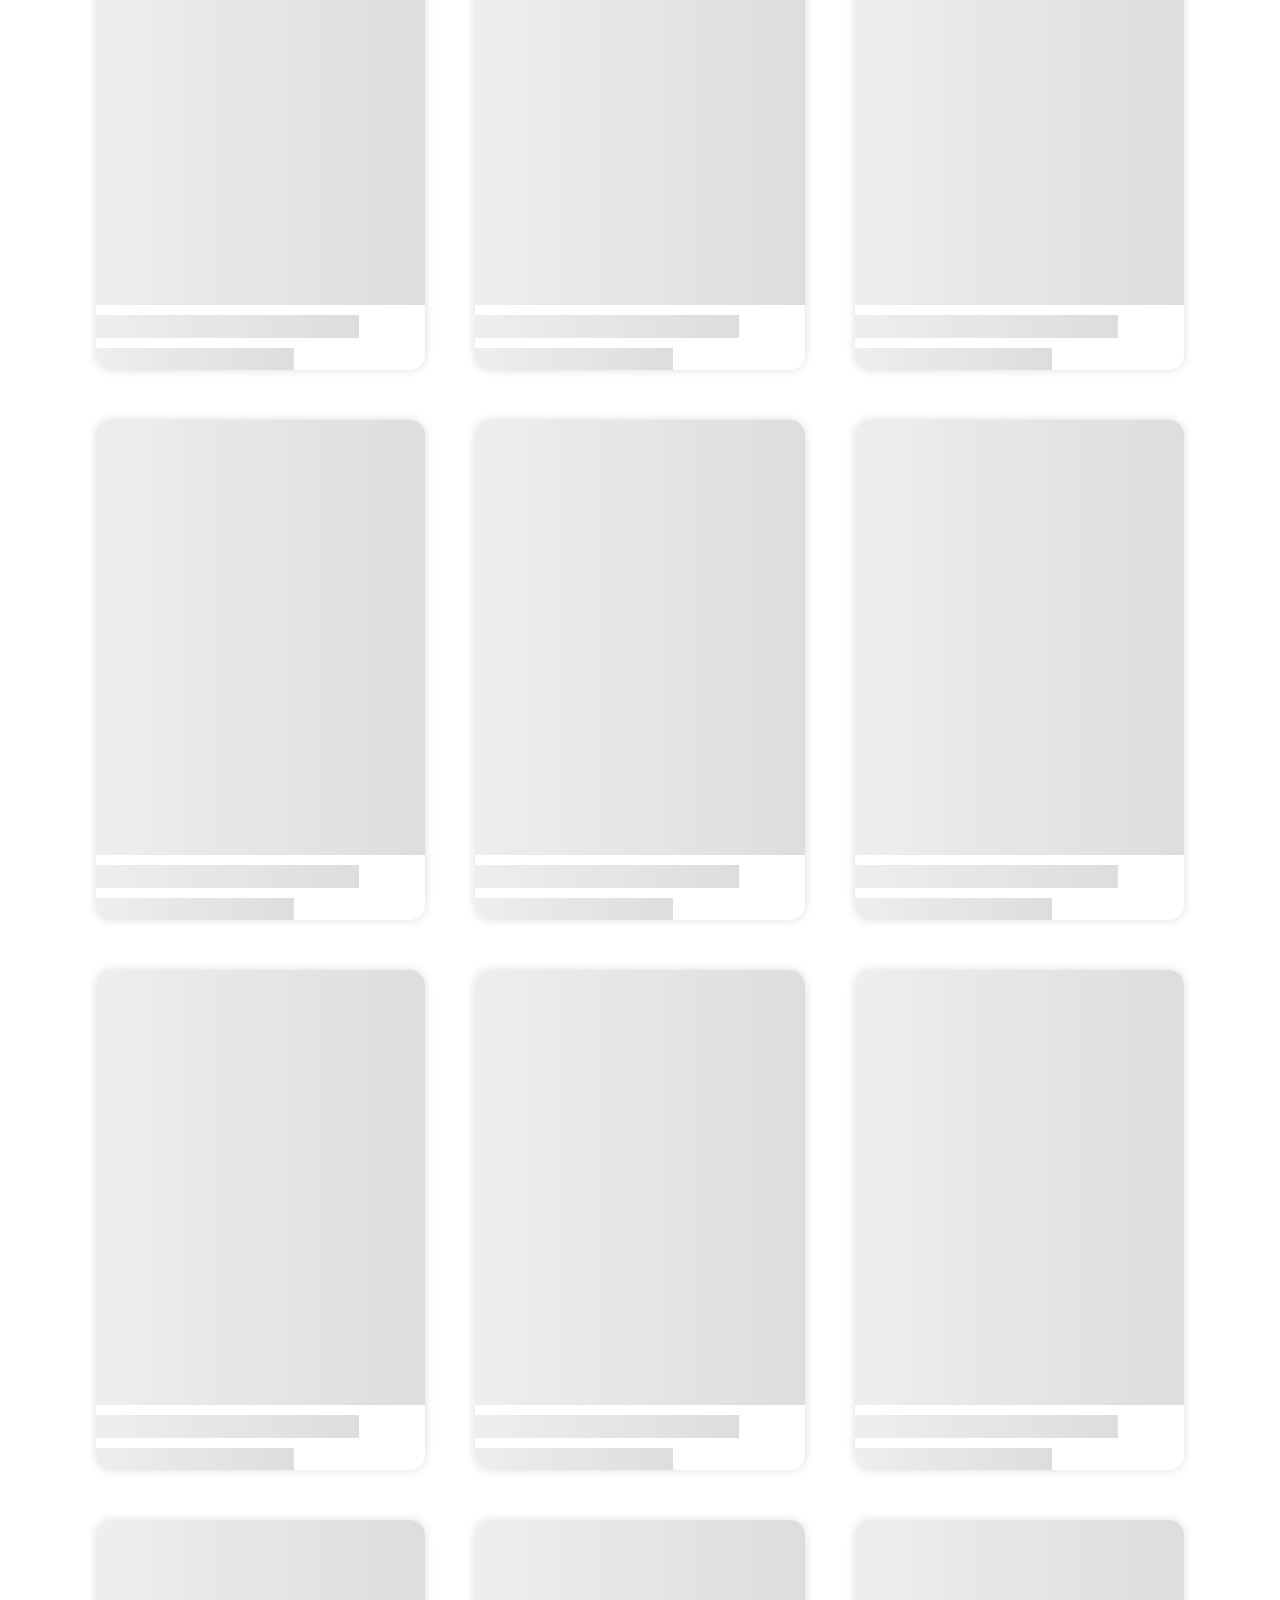
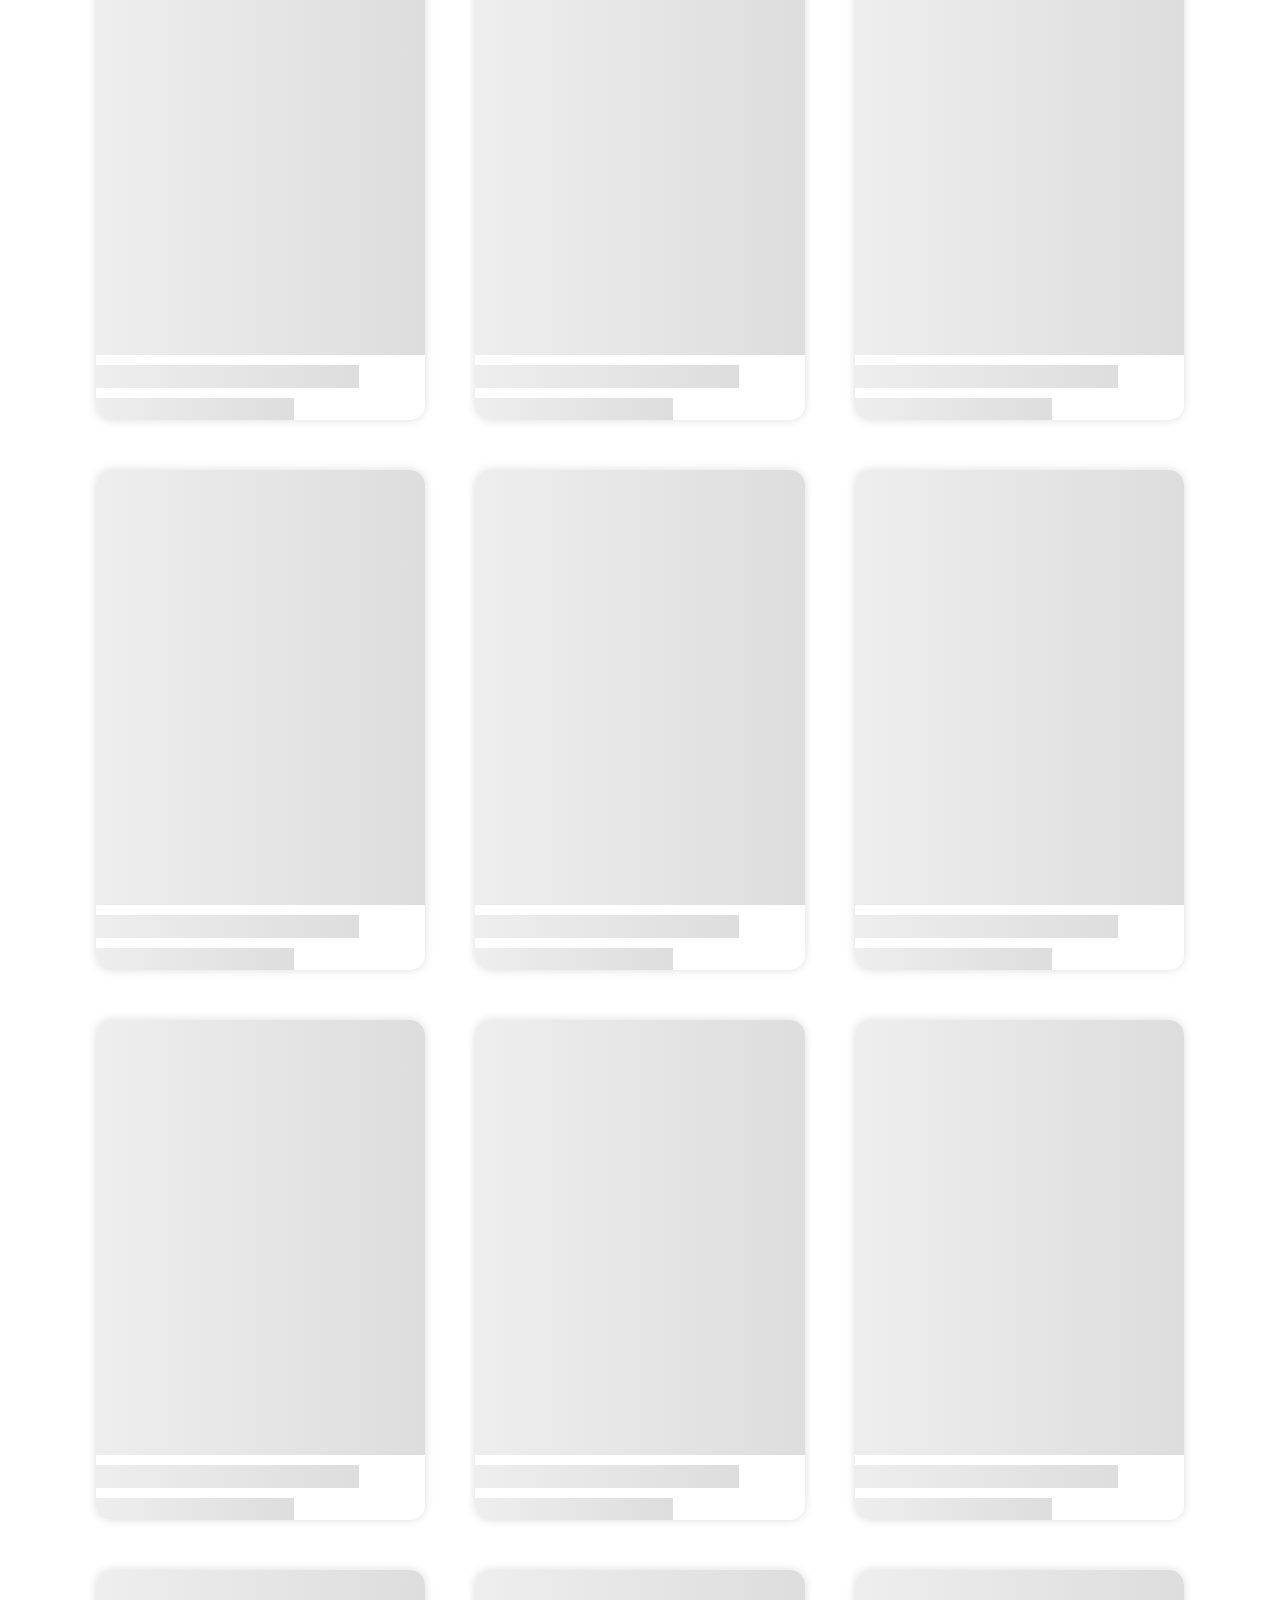
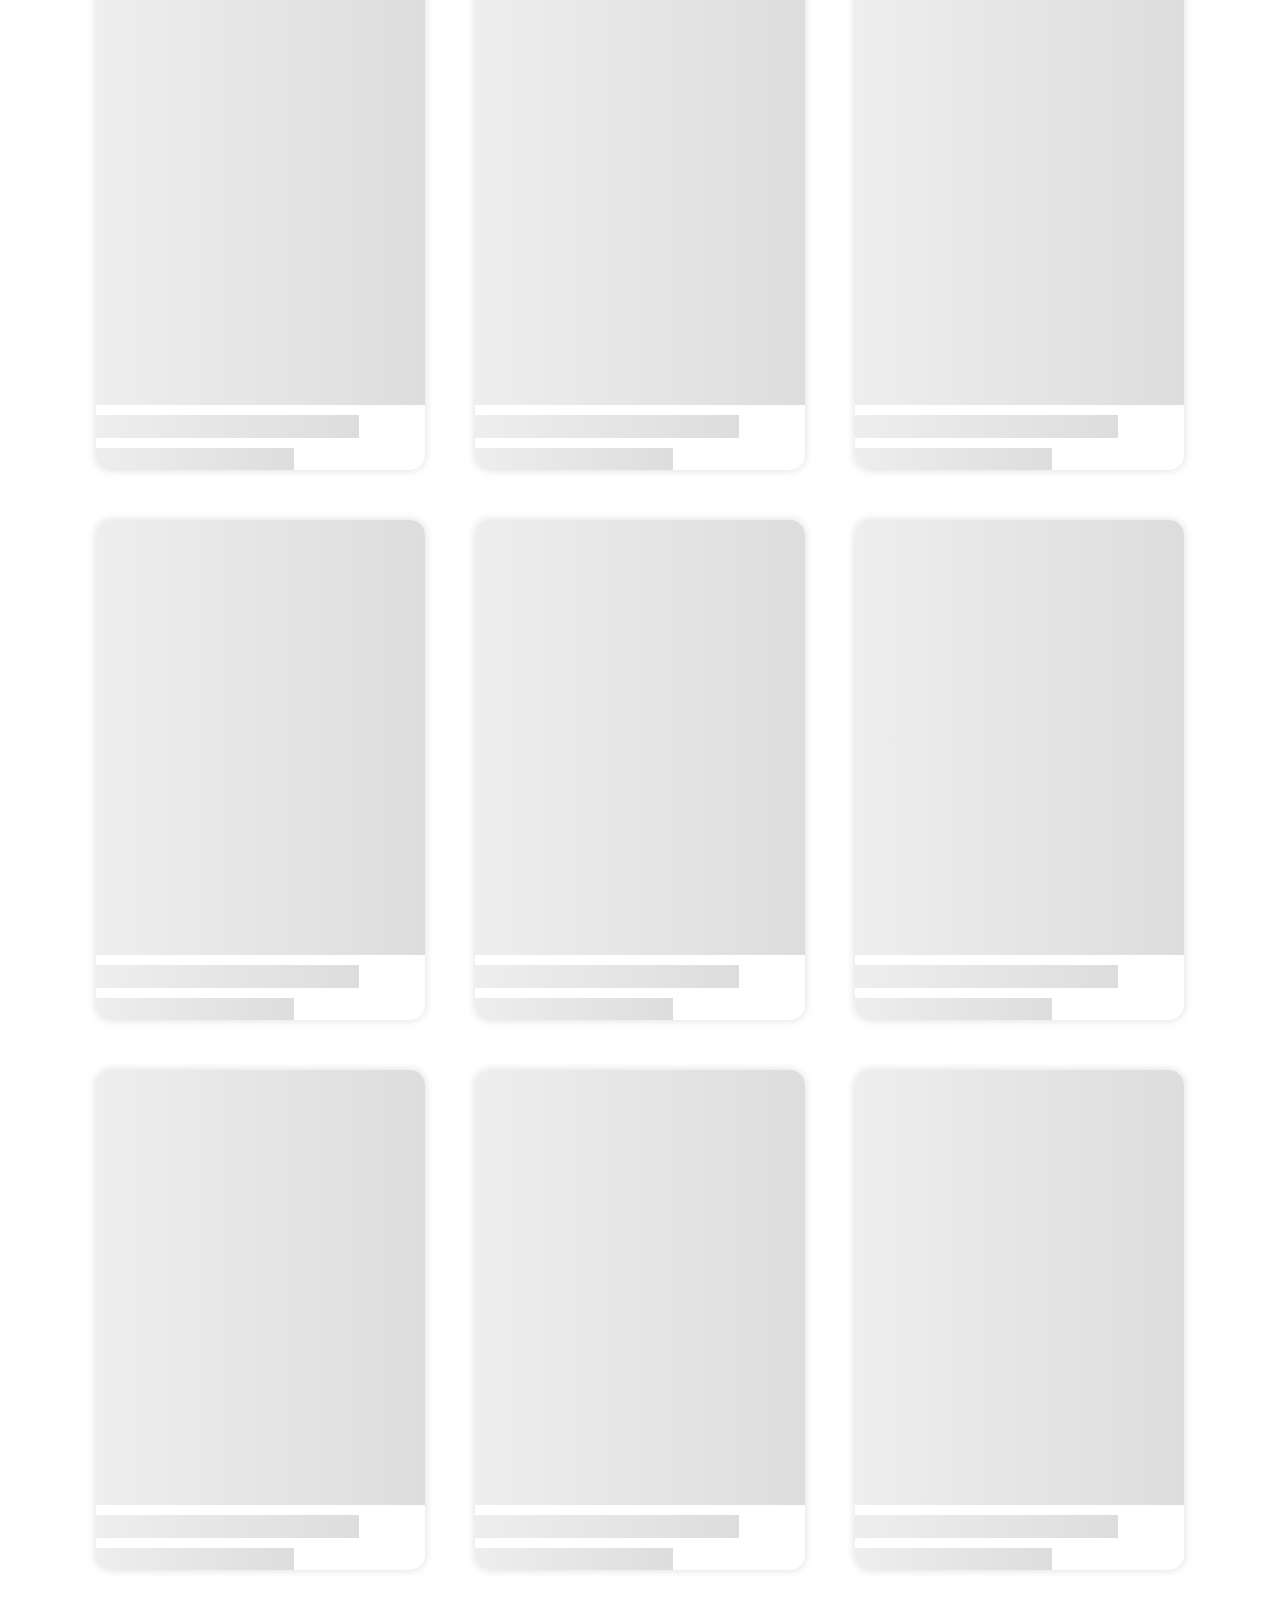
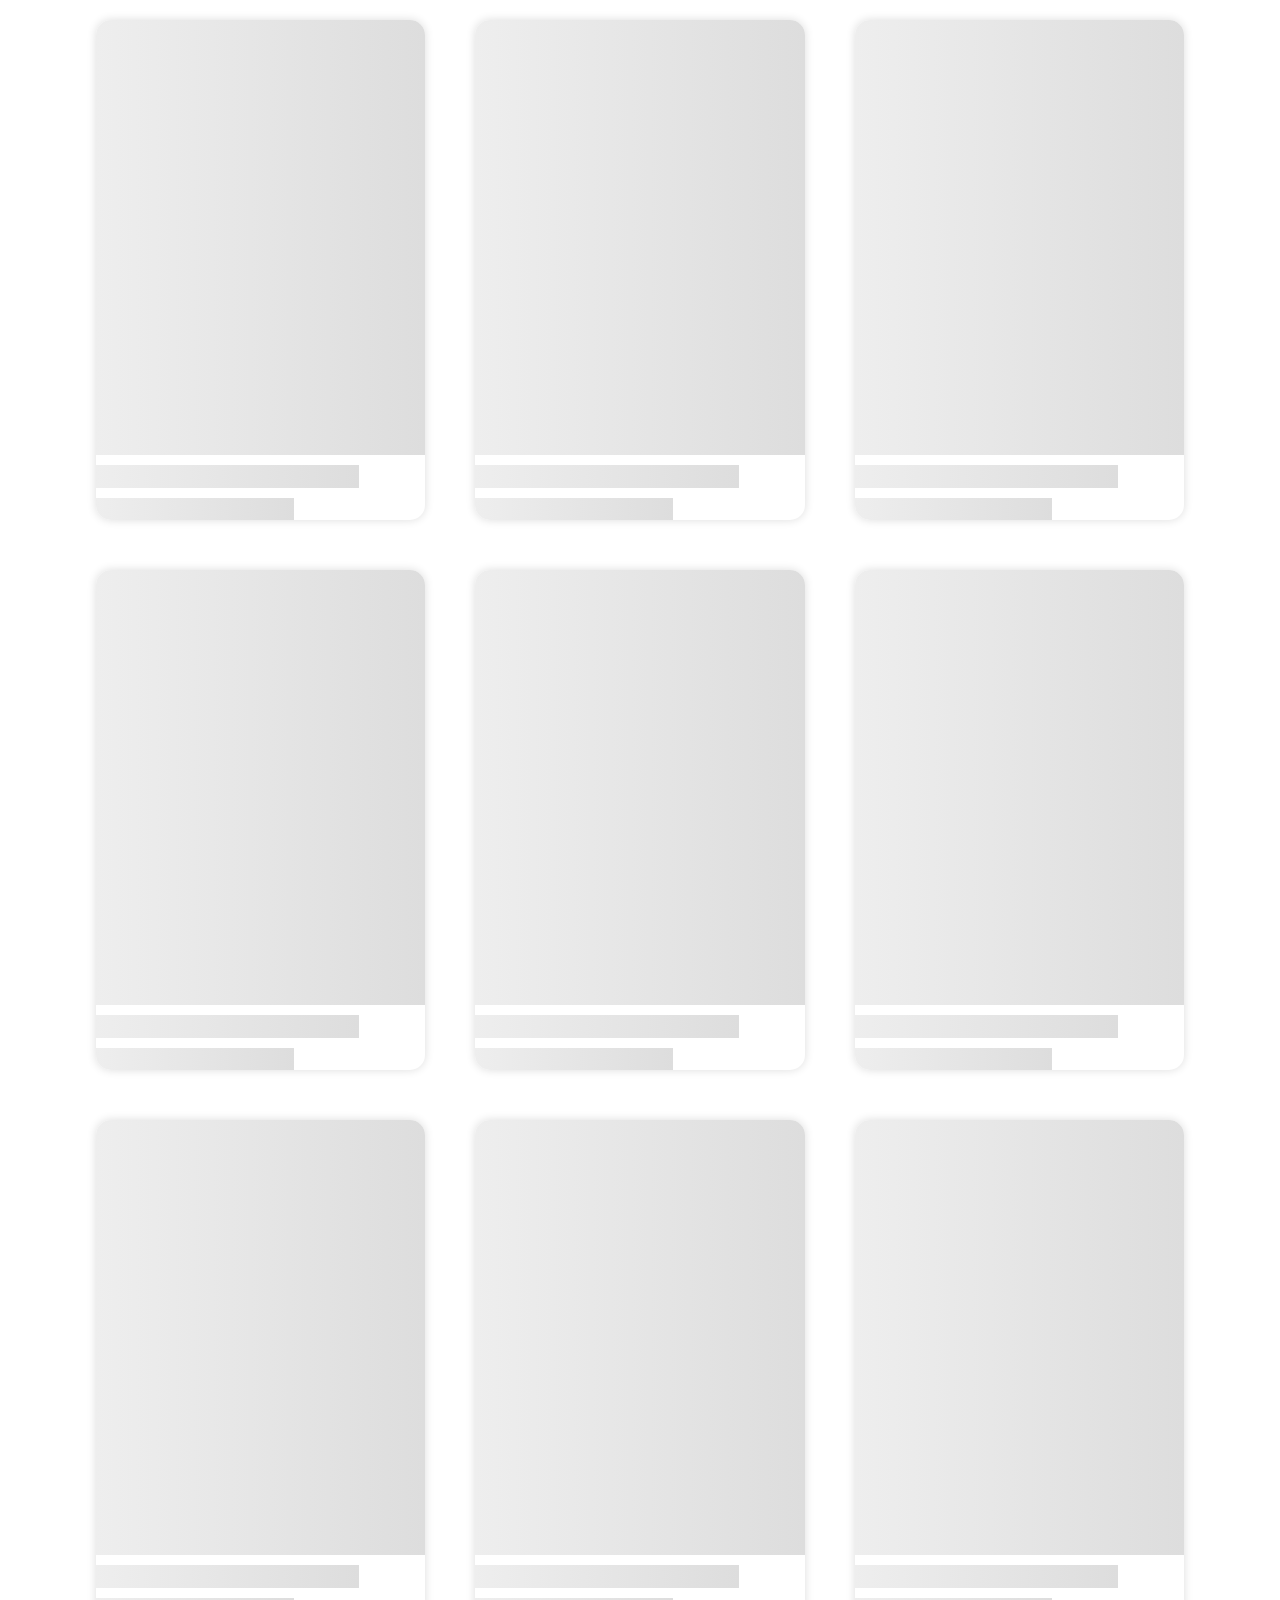
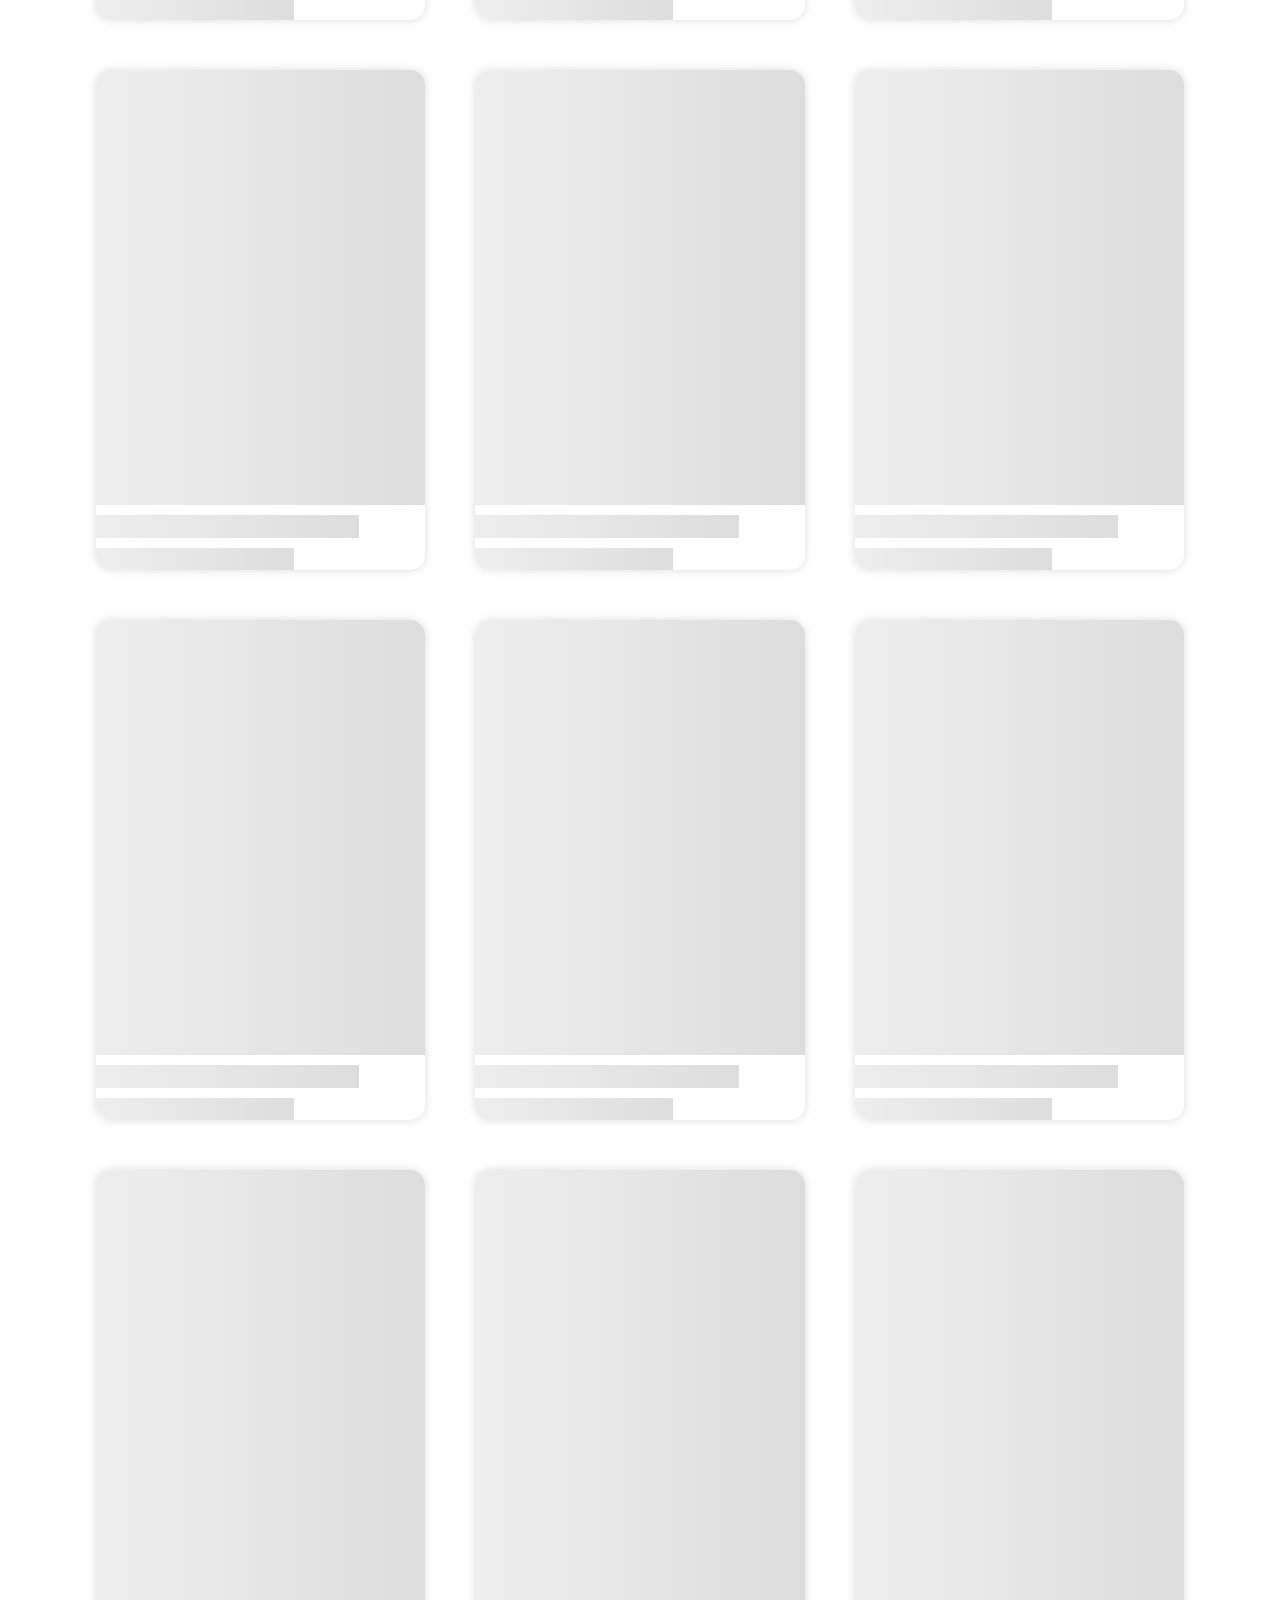
<file: admin.html>
<!DOCTYPE html>
<html lang="en">
  <head>
    <meta charset="UTF-8" />
    <meta name="viewport" content="width=device-width, initial-scale=1.0" />
    <title>GREEN SHOP</title>
    <link rel="icon" href="images/logo.svg" />
    <link
      rel="stylesheet"
      href="https://cdnjs.cloudflare.com/ajax/libs/font-awesome/6.5.1/css/all.min.css"
      integrity="sha512-DTOQO9RWCH3ppGqcWaEA1BIZOC6xxalwEsw9c2QQeAIftl+Vegovlnee1c9QX4TctnWMn13TZye+giMm8e2LwA=="
      crossorigin="anonymous"
      referrerpolicy="no-referrer"
    />
    <link rel="stylesheet" href="/css/style.min.css" />
  </head>

  <body>
    <a href="#hero__admin">
      <div class="back-top">
        <i class="fa-solid fa-arrow-up-long"></i>
      </div>
    </a>
    <header class="header">
      <div class="container">
        <nav class="header__nav df">
          <div class="header__nav__logo">
            <a href="index.html"><img src="images/logo.svg" alt="" /></a>
          </div>
          <ul class="header__nav__right__list df">
            <li class="header__nav__right__list__item">
              <a href="#hero">Home</a>
            </li>
            <li class="header__nav__right__list__item">
              <a href="#">Shop</a>
            </li>
            <li class="header__nav__right__list__item">
              <a href="#">Plant Care</a>
            </li>
            <li class="header__nav__right__list__item">
              <a href="#">Blogs</a>
            </li>
            <li class="header__nav__right__list__close">
              <i class="fa-solid fa-x"></i>
            </li>
          </ul>
          <div class="header__nav__right__btns df">
            <div style="gap: 20px" class="tel df">
              <img src="/images/search.svg" alt="" />
              <img src="/images/korzina.svg" alt="" />
            </div>
             <a href="/index.html"
              ><button class="logIN__btn">Home Page</button></a
            >
            <button class="header__nav__right__btns__hamburger">
              <span class="header__nav__right__btns__hamburger__line"></span>
              <span class="header__nav__right__btns__hamburger__line"></span>
              <span class="header__nav__right__btns__hamburger__line"></span>
            </button>
          </div>
        </nav>
      </div>
    </header>
    <main>
      <section id="hero__admin" class="container">
         <div class="hero__left">
          <a>Account Details</a>
          <a>Address</a>
          <a>Orders</a>
          <a>Wishlist</a>
          <a>Reports</a>
          <a>Downloads</a>
          <a>Support</a>
          <button class="log__out__btn">Log out</button>
         </div>
         <div class="hero__middle">
          
          <form >
            <h3>Personal information</h3>
            <div class="firstname__inputs inputs">
              <label for="fname__input">First Name <span class="star">*</span></label>
              <input id="fname__input" type="text">
            </div>
            <div class="email__inputs inputs">
              <label for="email__input">Email address<span class="star">*</span></label>
              <input id="email__input" type="email">
            </div>
            <div class="username__inputs inputs">
              <label for="username__input">Username <span class="star">*</span></label>
              <input id="username__input" type="text">
            </div>
            <h3>Password change</h3>
            <div class="password__change inputs">
              <label for="current__password">Current password <span class="star">*</span></label>
              <input id="current__password" type="password">
            </div>
            <div class="password__change inputs">
              <label for="new__password">New password <span class="star">*</span></label>
              <input id="new__password" type="password">
            </div>
            <div class="password__change inputs">
              <label for="confirm__password">Confirm new password <span class="star">*</span></label>
              <input id="confirm__password" type="password">
            </div>
            <button class="change__btn">Save Change</button>
          </form>
         </div>
         <div class="hero__right">
          <form action="">
            <div class="last__name inputs">
              <label for="last__name__input">Last name <span class="star">*</span></label>
              <input id="last__name__input" type="text">
            </div>
            <div class="phone inputs">
              <label for="phone__input">Phone number <span class="star">*</span></label>
              <input value="+998" id="phone__input" type="number">
            </div>
            <button class="change__btn">Change</button>
          </form>
         </div>
      </section>
    </main>
    <footer id="footer">
      <div class="container footer">
        <div class="footer__top" class="container">
          <ul class="footer__logo">
            <img class="footer__logo__img" src="images/footerlogo.svg" alt="" />
            <img src="images/socials.svg" alt="" />
          </ul>
          <ul>
            <h3>Навигация</h3>
            <a href="#hero">Главная</a>
            <a href="#">Каталог</a>
            <a href="#">Оптовая продажа</a>
            <a href="#">О нас</a>
          </ul>
          <ul>
            <h3>Наши контакты</h3>
            <a href="tel:+7 (988) 565 00 38">+7 (988) 565 00 38</a>
            <a href="tel:+375 33 662 82 56">+375 33 662 82 56</a>
            <a href="email:vladpertcev@mail.ru">vladpertcev@mail.ru</a>
            <a href="email:korobko416@gmail.com">korobko416@gmail.com</a>
          </ul>
          <ul>
            <h3>Наш адрес</h3>
            <a href="#hero">Россия</a>
            <a href="#"> Ростов-на-Дону ул.</a>
            <a href="#"> Богачева, 16</a>
          </ul>
          <ul>
            <h3>информация</h3>
            <a href="#hero">Доставка и оплата</a>
            <a href="#">Гарантии</a>
            <a href="#">Оптовая продажа</a>
            <a href="#">Возврат товара</a>
          </ul>
        </div>
      </div>
    </footer>
    <script src="./js/main.js"></script>
    <script src="js/app.js"></script>
    <script src="/js/admin.js"></script>
  </body>
</html>
</file>
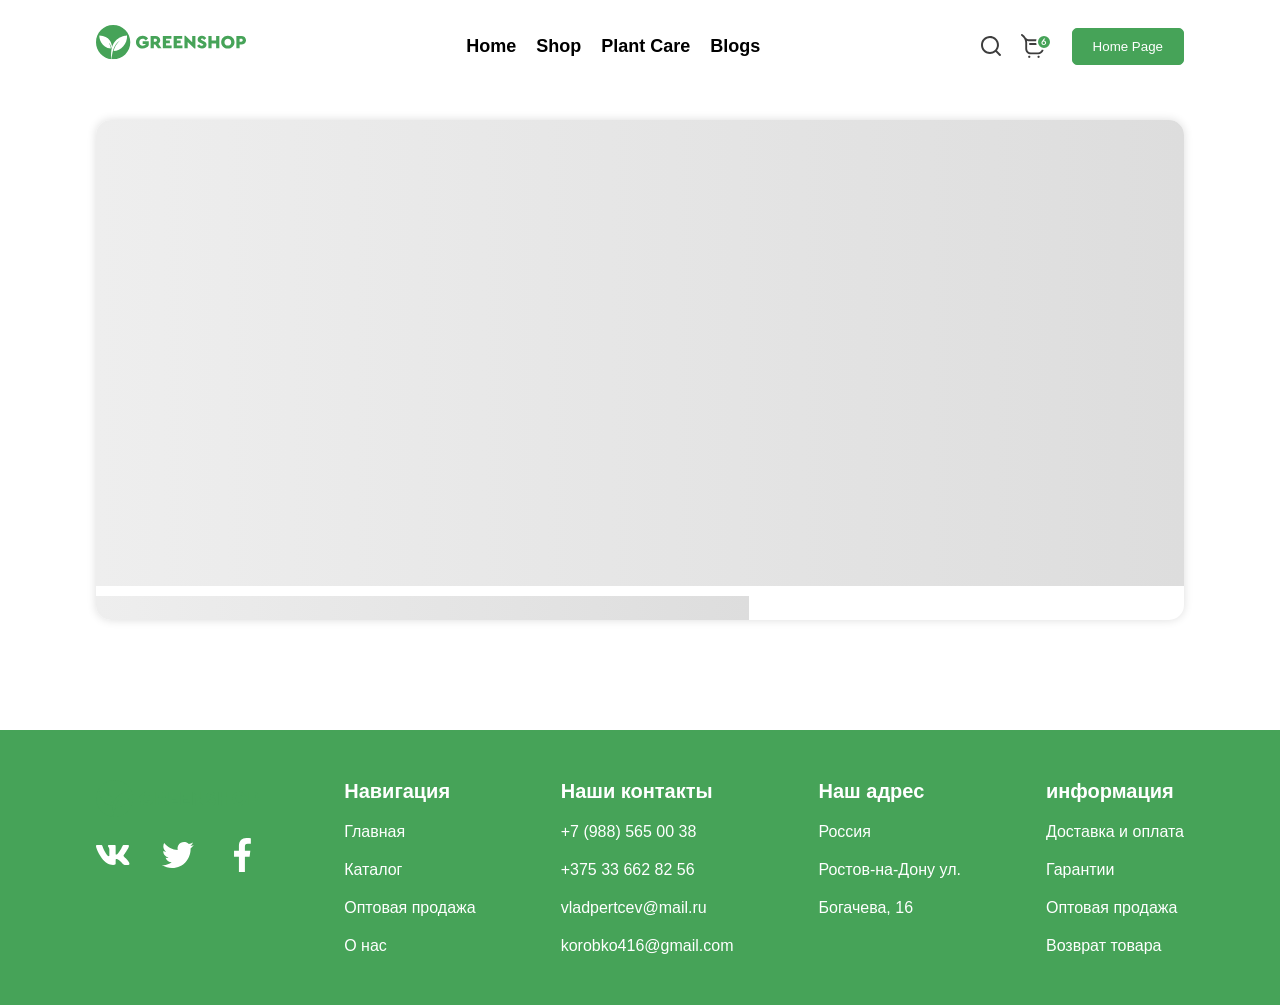
<file: products.html>
<!DOCTYPE html>
<html lang="en">
  <head>
    <meta charset="UTF-8" />
    <meta name="viewport" content="width=device-width, initial-scale=1.0" />
    <title>GREEN SHOP</title>
    <link
      rel="stylesheet"
      href="https://cdnjs.cloudflare.com/ajax/libs/font-awesome/6.5.1/css/all.min.css"
      integrity="sha512-DTOQO9RWCH3ppGqcWaEA1BIZOC6xxalwEsw9c2QQeAIftl+Vegovlnee1c9QX4TctnWMn13TZye+giMm8e2LwA=="
      crossorigin="anonymous"
      referrerpolicy="no-referrer"
    />
    <link rel="stylesheet" href="/css/style.min.css" />
    <link rel="icon" href="/images/logo.svg" />
  </head>

  <body>
    <a href="#hero">
      <div class="back-top">
        <i class="fa-solid fa-arrow-up-long"></i>
      </div>
    </a>
    <header class="header">
      <div class="container">
        <nav class="header__nav df">
          <div class="header__nav__logo">
            <a href="index.html"><img src="images/logo.svg" alt="" /></a>
          </div>
          <ul class="header__nav__right__list df">
            <li class="header__nav__right__list__item">
              <a href="#hero">Home</a>
            </li>
            <li class="header__nav__right__list__item">
              <a href="#">Shop</a>
            </li>
            <li class="header__nav__right__list__item">
              <a href="#">Plant Care</a>
            </li>
            <li class="header__nav__right__list__item">
              <a href="#">Blogs</a>
            </li>
            <li class="header__nav__right__list__close">
              <i class="fa-solid fa-x"></i>
            </li>
          </ul>
          <div class="header__nav__right__btns df">
            <div style="gap: 20px" class="tel df">
              <img src="/images/search.svg" alt="" />
              <img src="/images/korzina.svg" alt="" />
            </div>
            <a href="/index.html"
              ><button class="logIN__btn">Home Page</button></a
            >
            <button class="header__nav__right__btns__hamburger">
              <span class="header__nav__right__btns__hamburger__line"></span>
              <span class="header__nav__right__btns__hamburger__line"></span>
              <span class="header__nav__right__btns__hamburger__line"></span>
            </button>
          </div>
        </nav>
      </div>
    </header>
    <main>
      <section id="hero" class="container">
        <div class="loading__item"></div>
        <div class="single__content"></div>
      </section>
    </main>
    <footer id="footer">
      <div class="container footer">
        <div class="footer__top" class="container">
          <ul class="footer__logo">
            <img src="images/logo.svg" alt="" />
            <img src="images/socials.svg" alt="" />
          </ul>
          <ul>
            <h3>Навигация</h3>
            <a href="#hero">Главная</a>
            <a href="#">Каталог</a>
            <a href="#">Оптовая продажа</a>
            <a href="#">О нас</a>
          </ul>
          <ul>
            <h3>Наши контакты</h3>
            <a href="tel:+7 (988) 565 00 38">+7 (988) 565 00 38</a>
            <a href="tel:+375 33 662 82 56">+375 33 662 82 56</a>
            <a href="email:vladpertcev@mail.ru">vladpertcev@mail.ru</a>
            <a href="email:korobko416@gmail.com">korobko416@gmail.com</a>
          </ul>
          <ul>
            <h3>Наш адрес</h3>
            <a href="#hero">Россия</a>
            <a href="#"> Ростов-на-Дону ул.</a>
            <a href="#"> Богачева, 16</a>
          </ul>
          <ul>
            <h3>информация</h3>
            <a href="#hero">Доставка и оплата</a>
            <a href="#">Гарантии</a>
            <a href="#">Оптовая продажа</a>
            <a href="#">Возврат товара</a>
          </ul>
        </div>
      </div>
    </footer>
    <script src="./js/main.js"></script>
    <script src="./js/products.js"></script>
  </body>
</html>
</file>
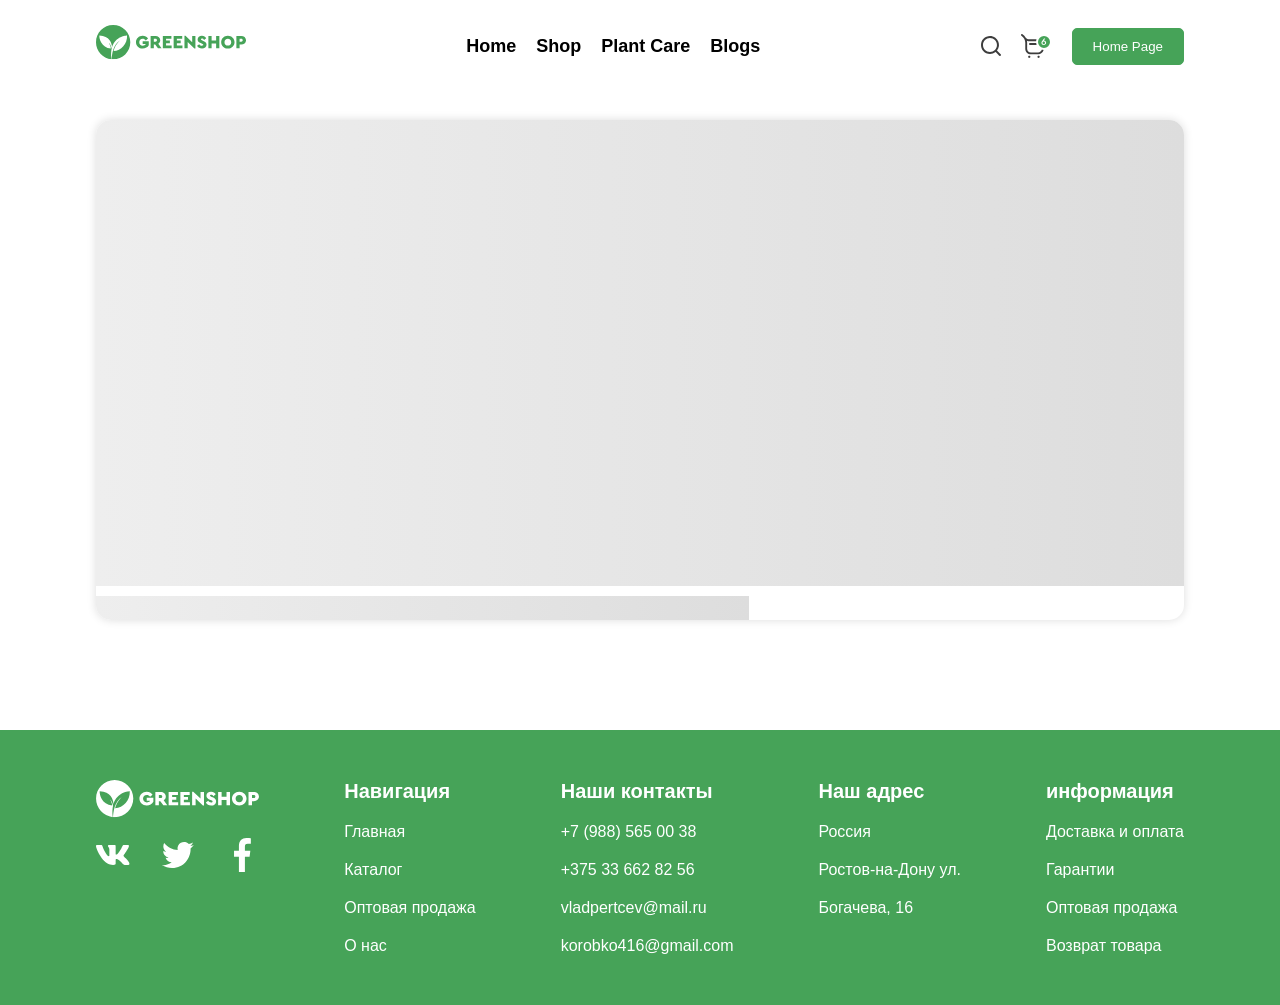
<file: pages/products.html>
<!DOCTYPE html>
<html lang="en">
  <head>
    <meta charset="UTF-8" />
    <meta name="viewport" content="width=device-width, initial-scale=1.0" />
    <title>GREEN SHOP</title>
    <link
      rel="stylesheet"
      href="https://cdnjs.cloudflare.com/ajax/libs/font-awesome/6.5.1/css/all.min.css"
      integrity="sha512-DTOQO9RWCH3ppGqcWaEA1BIZOC6xxalwEsw9c2QQeAIftl+Vegovlnee1c9QX4TctnWMn13TZye+giMm8e2LwA=="
      crossorigin="anonymous"
      referrerpolicy="no-referrer"
    />
    <link rel="stylesheet" href="/css/style.min.css" />
    <link rel="icon" href="/images/logo.svg" />
  </head>

  <body>
    <a href="#hero">
      <div class="back-top">
        <i class="fa-solid fa-arrow-up-long"></i>
      </div>
    </a>
    <header class="header">
      <div class="container">
        <nav class="header__nav df">
          <div class="header__nav__logo">
            <a href="/index.html"><img src="/images/logo.svg" alt="" /></a>
          </div>
          <ul class="header__nav__right__list df">
            <li class="header__nav__right__list__item">
              <a href="#hero">Home</a>
            </li>
            <li class="header__nav__right__list__item">
              <a href="#">Shop</a>
            </li>
            <li class="header__nav__right__list__item">
              <a href="#">Plant Care</a>
            </li>
            <li class="header__nav__right__list__item">
              <a href="#">Blogs</a>
            </li>
            <li class="header__nav__right__list__close">
              <i class="fa-solid fa-x"></i>
            </li>
          </ul>
          <div class="header__nav__right__btns df">
            <div style="gap: 20px" class="tel df">
              <img src="/images/search.svg" alt="" />
              <img src="/images/korzina.svg" alt="" />
            </div>
            <a href="/index.html"
              ><button class="logIN__btn">Home Page</button></a
            >
            <button class="header__nav__right__btns__hamburger">
              <span class="header__nav__right__btns__hamburger__line"></span>
              <span class="header__nav__right__btns__hamburger__line"></span>
              <span class="header__nav__right__btns__hamburger__line"></span>
            </button>
          </div>
        </nav>
      </div>
    </header>
    <main>
      <section id="hero" class="container">
        <div class="loading__item"></div>
        <div class="single__content"></div>
      </section>
    </main>
    <footer id="footer">
      <div class="container footer">
        <div class="footer__top" class="container">
          <ul class="footer__logo">
            <img src="/images/footerlogo.svg" alt="" />
            <img src="/images/socials.svg" alt="" />
          </ul>
          <ul>
            <h3>Навигация</h3>
            <a href="#hero">Главная</a>
            <a href="#">Каталог</a>
            <a href="#">Оптовая продажа</a>
            <a href="#">О нас</a>
          </ul>
          <ul>
            <h3>Наши контакты</h3>
            <a href="tel:+7 (988) 565 00 38">+7 (988) 565 00 38</a>
            <a href="tel:+375 33 662 82 56">+375 33 662 82 56</a>
            <a href="email:vladpertcev@mail.ru">vladpertcev@mail.ru</a>
            <a href="email:korobko416@gmail.com">korobko416@gmail.com</a>
          </ul>
          <ul>
            <h3>Наш адрес</h3>
            <a href="#hero">Россия</a>
            <a href="#"> Ростов-на-Дону ул.</a>
            <a href="#"> Богачева, 16</a>
          </ul>
          <ul>
            <h3>информация</h3>
            <a href="#hero">Доставка и оплата</a>
            <a href="#">Гарантии</a>
            <a href="#">Оптовая продажа</a>
            <a href="#">Возврат товара</a>
          </ul>
        </div>
      </div>
    </footer>
    <script src="/js/main.js"></script>
    <script src="/js/products.js"></script>
  </body>
</html>
</file>
<file: css/style.min.css>
*{font-family:sans-serif}h1{color:#000;font-size:52px}h2{color:#000;font-size:48px}h3{color:#000;font-size:20px}p{color:#6b6b6c;font-size:16px}@media(max-width: 1200px){h1{font-size:50px}h2{font-size:45px}h3{font-size:18px}p{font-size:15px}}@media(max-width: 1000px){h1{font-size:45px}h2{font-size:40px}h3{font-size:16px}p{font-size:13px}}@media(max-width: 800px){h1{font-size:42px}h2{font-size:40px}h3{font-size:15px}p{font-size:13px}}@media(max-width: 600px){h1{font-size:40px}h2{font-size:35px}h3{font-size:14px}p{font-size:13px}}@media(max-width: 400px){h1{font-size:35px}h2{font-size:30px}h3{font-size:13px}p{font-size:12px}}*{margin:0;padding:0;text-decoration:none;list-style-type:none;scroll-behavior:smooth}*,*::after,*::before{box-sizing:border-box}a{color:inherit}button{cursor:pointer;border:none}.container{width:85%;margin:0 auto;max-width:1440px}.df{display:flex;justify-content:space-between;align-items:center}.back-top{position:fixed;width:40px;height:40px;font-size:25px;bottom:20px;right:20px;background:#46a358;border-radius:50%;color:#fff;display:none;justify-content:center;align-items:center}.show__back-top{display:flex}body{background-color:#fff}.header{position:fixed;top:0;left:0;width:100%;z-index:999;padding:25px 0px}.show__header__shrink{padding:15px 0;box-shadow:0px 0px 10px #46a358;background:#fff}.header__nav__logo{font-size:30px;font-weight:700;color:#000}.header__nav__right,.header__nav__right__list,.header__nav__right__btns{gap:20px}.header__nav__right__list__item{font-size:18px;font-weight:600;padding:5px 0px;border-bottom:1px solid rgba(0,0,0,0);border-top:1px solid rgba(0,0,0,0);position:relative;transition:.3s;color:#000}.header__nav__right__list__item::after{content:"";position:absolute;width:0;height:2px;background-color:#000;bottom:0;left:50%;border-radius:0 1px 1px 0;transition:.3s}.header__nav__right__list__item::before{content:"";position:absolute;width:0;height:2px;background-color:#000;bottom:0;right:50%;border-radius:1px 0 0 1px;transition:.3s}.header__nav__right__list__item:hover{color:#46a358}.header__nav__right__list__item:hover::after,.header__nav__right__list__item:hover::before{width:50%;background:#46a358}.header__nav__right__list__close{position:absolute;top:15px;right:15px;cursor:pointer;color:red;display:none}.header__nav__right__btns__heart{background:rgba(0,0,0,0)}.header__nav__right__btns__hamburger{border:none;background:rgba(0,0,0,0);display:flex;flex-direction:column;gap:5px;display:none}.header__nav__right__btns__hamburger span{width:20px;height:2.5px;background:#000;border-radius:2px;transition:.4s}.header__nav__right__btns__hamburger:hover .header__nav__right__btns__hamburger__line{background:#46a358}.header__nav__right__btns__dark-mode{border:none;background:rgba(0,0,0,0);color:#000;font-size:18px}.header__nav__right__btns__dark-mode .fa-sun{display:none}.dark .header__nav__right__btns__dark-mode .fa-moon{display:none}.dark .header__nav__right__btns__dark-mode .fa-sun{display:block}@media(max-width: 450px){.tel{display:none}}@media(max-width: 910px){.header__nav__right__list{position:fixed;top:0;left:-100%;width:50%;height:100vh;background-color:#fff;flex-direction:column;justify-content:center;gap:20px;box-shadow:0px 0px 15px #46a358;transition:.3s;z-index:9999}.header__nav__right__btns{gap:10px}.header__nav__right__btns__hamburger{display:flex}.show__header__nav__right__list{left:0}.header__nav__right__list__close{display:block}}#hero{padding-top:120px;display:flex;flex-direction:column;gap:50px}.loading,.wrapper{display:grid;grid-template-columns:repeat(4, 1fr);gap:50px}.error{color:red;opacity:0;-webkit-user-select:none;-moz-user-select:none;user-select:none}.loading__item,.card{display:flex;flex-direction:column;justify-content:space-between;border-radius:15px;box-shadow:0px 0px 10px #ddd;overflow:hidden;height:500px;transition:.3s}.card:hover{opacity:.8}.card button{padding:10px 15px;border:1px solid #46a358;border-radius:5px;background:rgba(0,0,0,0);transition:.4s}.card__btn:hover{background:#46a358;color:#fff}.card__desc{padding:14px;display:flex;flex-direction:column;gap:15px}.loading__img,.card__img{width:100%;height:60%;padding:10px;-o-object-fit:contain;object-fit:contain}.card h3{display:-webkit-box;line-clamp:1;-webkit-box-orient:vertical;-webkit-line-clamp:1;overflow:hidden}.loading{padding:50px 0px;text-align:center}.loading__title{width:80%;height:26px;margin-top:10px}.loading__title:last-child{width:60%}.bg__animation{background:linear-gradient(90deg, #eee, #ddd, #eee);background-size:200%;animation:bgMove 1s linear 0s infinite}@keyframes bgMove{to{background-position:200%}}.see__more__btn{padding:15px 20px;display:block;margin:20px auto;background:#46a358;color:#fff;cursor:pointer;border:1px solid rgba(0,0,0,0);border-radius:5px}.see__more__btn:hover{background:green}.see__more__btn:disabled{opacity:.6;cursor:no-drop}.see__more__btn:disabled:hover{background-color:#46a358}@media(max-width: 1300px){.loading,.wrapper{grid-template-columns:repeat(3, 1fr)}}@media(max-width: 900px){.loading,.wrapper{grid-template-columns:repeat(2, 1fr)}}@media(max-width: 600px){.loading,.wrapper{grid-template-columns:1fr}}@media(max-width: 500px){.container{width:90%}}.single__content{display:grid;grid-template-columns:1fr 1fr;gap:30px;padding:30px 10%}.content__info{display:flex;flex-direction:column;gap:50px}.content__info button{padding:10px 15px}.rating{display:flex;gap:20px;align-items:center}.rating img{width:30px;height:30px}.price{color:#46a358}.logIN__btn{padding:10px 20px;border-radius:5px;background-color:#46a358;color:#fff;border:1px solid #46a358;transition:.4s}.logIN__btn:hover{background:#fff;color:#46a358}.loading__img,.img{width:100%;height:100%}.img img{width:60%}.loading__item{display:flex;justify-content:space-between}.content__info{display:flex;flex-direction:column;gap:20px}.category,.loading__title{display:flex;flex-direction:column;gap:10px}.buy__btn{width:150px;height:50px;border:1px solid #46a358;border-radius:5px;background:#46a358;color:#fff;transition:.4s}.buy__btn:hover{background:#fff;color:#46a358}@media(max-width: 900px){.single__content{display:flex;flex-direction:column}}.content__title,.content__desc{display:-webkit-box;line-clamp:3;-webkit-box-orient:vertical;-webkit-line-clamp:3;overflow:hidden}.login__module,.register__module{width:500px;padding:50px;display:flex;flex-direction:column;gap:30px;background:#fff}.module{display:flex;position:fixed;top:55%;left:50%;transform:translate(-86%, -50%);transition:.4s;z-index:999;width:100%;justify-content:space-between;opacity:0;visibility:hidden}.error{color:red}.login__module__top,.register__module__top{display:flex;flex-direction:column;gap:15px;position:relative}.login__module__top img,.register__module__top img{width:18px;position:absolute;top:-30px;right:-30px}.login__module__top__btns,.register__module__top__btns{display:flex;align-items:center;gap:10px;margin:10px auto}.register__link,.login__link__register{background:rgba(0,0,0,0);color:#000;font-size:25px}.login__link,.register__link__register{color:#46a358;font-size:25px;background:rgba(0,0,0,0)}.login__form,.register__form{display:flex;flex-direction:column;gap:30px}.login__form h3,.register__form h3{font-size:16px}.login__form input,.register__form input{padding:10px 20px;border-radius:5px;outline:none;border:1px solid #000}.login__form input:focus,.register__form input:focus{border-color:#46a358}.login__form p{color:#46a358;text-align:end}.login__btn,.register__btn{border:1px solid #46a358;border-radius:5px;background:#46a358;color:#fff;height:50px;font-size:18px}.login__btn:hover,.register__btn:hover{background:#fff;color:#46a358;transition:.4s}.login__module__bottom,.register__module__bottom{display:flex;flex-direction:column;gap:30px}.login__module__bottom img,.register__module__bottom img{width:100%}#hero__admin{padding:100px 0px;display:grid;grid-template-columns:repeat(3, 1fr);gap:50px}.log__out__btn{width:150px;height:40px;border:1px solid #46a358;background:#46a358;color:#fff;border-radius:5px;transition:.4s}.log__out__btn:hover{background:#fff;color:#46a358}.inputs{display:flex;flex-direction:column;gap:15px}.hero__middle form{display:flex;flex-direction:column;gap:30px}.hero__left{display:flex;flex-direction:column;gap:20px}.hero__right form{display:flex;flex-direction:column;gap:30px}.star{color:red}.change__btn{width:150px;height:40px;border:1px solid #46a358;background:#46a358;color:#fff;border-radius:5px;transition:.4s}.change__btn:hover{background:#fff;color:#46a358}input{padding:10px 20px;border:1px solid #000;outline:none;border-radius:5px}@media(max-width: 850px){#hero__admin{grid-template-columns:1fr}}footer{padding:50px 0px;background:#46a358}.footer__top{display:flex;justify-content:space-between}.footer__top h3{color:#fff}.footer__top ul{display:flex;flex-direction:column;gap:20px}.footer__top ul a{color:#fff}.footer__logo{width:15%;display:flex;flex-direction:column;gap:100px;color:#fff}@media(max-width: 1250px){.footer__logo{width:20%}.footer__top{flex-wrap:wrap;gap:50px}}@media(max-width: 400px){.footer__logo{width:60%}}.footer__logo__img{color:#fff}@media(max-width: 500px){.footer__top{display:flex;flex-direction:column}}
</file>
